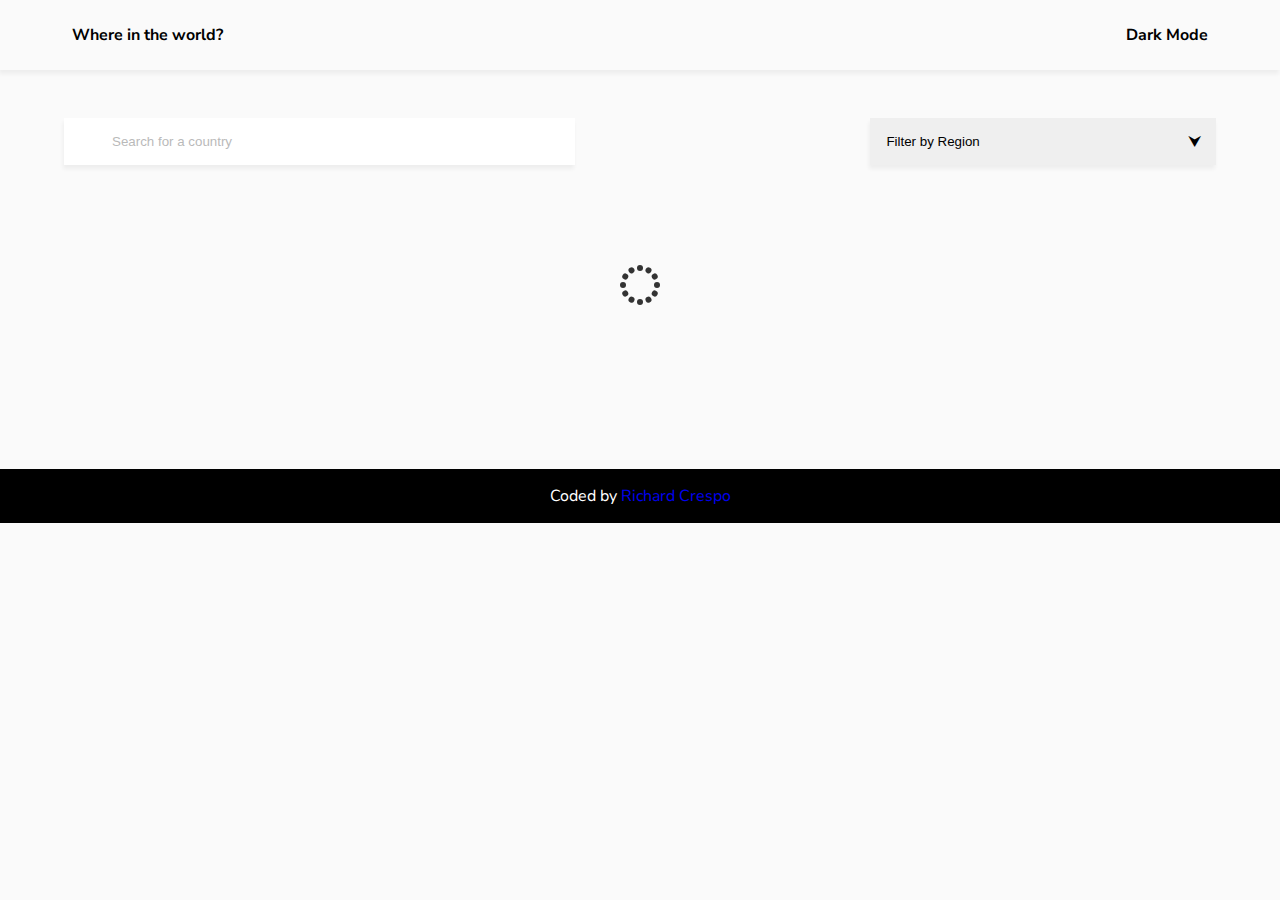
<file: index.html>
<!DOCTYPE html>
<html lang="en" data-dark>
<head>
  <meta charset="UTF-8">
  <meta name="viewport" content="width=device-width, initial-scale=1.0">
  <title>REST Countries API</title>
  <link rel="preconnect" href="https://fonts.gstatic.com">
  <link href="https://fonts.googleapis.com/css2?family=Nunito+Sans:wght@300;600;700&display=swap" rel="stylesheet">
  <link rel="stylesheet" href="https://use.fontawesome.com/releases/v5.15.2/css/all.css" integrity="sha384-vSIIfh2YWi9wW0r9iZe7RJPrKwp6bG+s9QZMoITbCckVJqGCCRhc+ccxNcdpHuYu" crossorigin="anonymous">
  <link rel='stylesheet' href='css/amc.css'>
  <link rel='stylesheet' href='css/style.css'>
</head>
<body data-dark>
  <header class="flex py-1-5 px-0-5 px-lg-4-5">
    <h4>Where in the world?</h4>
    <div data-dark class="dark-mode">
      <button class="dark-mode-btn">
        <i data-dark class="far fa-moon"></i>
      </button>
      <strong>Dark Mode</strong>
    </div> <!-- DARK MODE -->
  </header> <!-- HEADER -->
  <div class="search-section w-90 mx-auto my-lg-3">
    <form class="my-1 flex column row-lg">
      <i class="fas fa-search opacity-5"></i>
      <input data-dark-card class="py-1 pl-3" type="text" name="country" id="country" required autocomplete="off" placeholder="Search for a country">
      <div class="flecha-select w-60 my-2 my-lg-0">
        <select data-dark-card name="countries" class="w-100 p-1 select-countries" id="countries">
          <option value="default" selected disabled>Filter by Region</option>
          <option value="africa">África</option>
          <option value="americas">América</option>
          <option value="asia">Asia</option>
          <option value="europe">Europe</option>
          <option value="Oceania">Oceanía</option>
        </select> <!-- SELECT -->
      </div> <!-- GROUP SELECT -->
    </form> <!-- SEARCH FORM -->
  </div> <!-- SEARCH SECTION -->
  <div class="loader text-center"></div>
  <main id="main-content" class="w-70 mx-auto">
  </main> <!-- MAIN CONTENT -->
  <div id="paginacion" class="container mx-auto text-center flex"></div>
  <footer class="py-1 bg-black-1 text-white-1 text-center mt-2">
    <p>Coded by <a href="https://github.com/rcrespoc/" target="_blank" rel="noopener">Richard Crespo</a></p>
  </footer>
  <script src="js/script.js" type="module"></script>
</body>
</html>
</file>
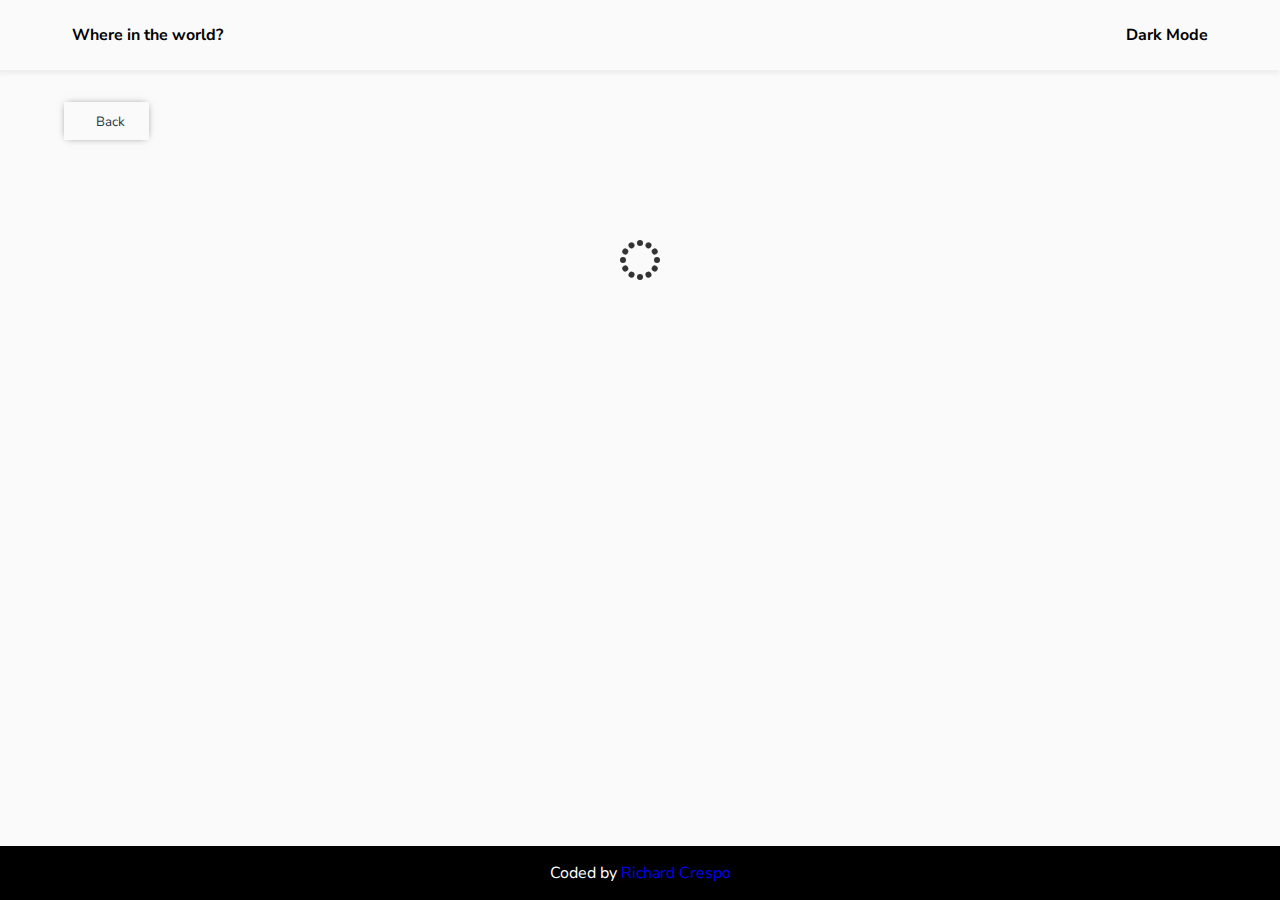
<file: detallePais.html>
<!DOCTYPE html>
<html lang="en">
<head>
  <meta charset="UTF-8">
  <meta name="viewport" content="width=device-width, initial-scale=1.0">
  <title>Detalle país</title>
  <link rel="preconnect" href="https://fonts.gstatic.com">
  <link href="https://fonts.googleapis.com/css2?family=Nunito+Sans:wght@300;600;700&display=swap" rel="stylesheet">
  <link rel="stylesheet" href="https://use.fontawesome.com/releases/v5.15.2/css/all.css" integrity="sha384-vSIIfh2YWi9wW0r9iZe7RJPrKwp6bG+s9QZMoITbCckVJqGCCRhc+ccxNcdpHuYu" crossorigin="anonymous">
  <link rel='stylesheet' href='css/amc.css'>
  <link rel='stylesheet' href='css/style.css'>
  <link rel='stylesheet' href='css/styleDetail.css'>
</head>
<body class="flex-lg column" data-dark>
  <header class="flex py-1-5 px-0-5 px-lg-4-5">
    <h4>Where in the world?</h4>
    <div class="dark-mode">
      <button data-dark class="dark-mode-btn">
        <i class="far fa-moon"></i>
      </button>
      <strong>Dark Mode</strong>
    </div> <!-- DARK MODE -->
  </header> <!-- HEADER -->
  <div class="w-90 mx-auto mt-2">
    <a data-dark class="btn-back py-0-5 px-1-5" href="index.html">
      <i data-dark class="fas fa-arrow-left mr-0-5"></i>
      <small data-dark>Back</small>
    </a>
  </div>
  <div class="loader" data-dark></div>
  <main class="detail-country my-2 container flex-lg mt-lg-0" data-dark>
  </main>
  <footer class="py-1 bg-black-1 text-white-1 text-center mt-2 mt-lg-0">
    <p>Coded by <a href="https://github.com/rcrespoc/" target="_blank" rel="noopener">Richard Crespo</a></p>
  </footer>
  <script src="js/detallePais.js" type="module"></script>
</body>
</html>
</file>
<file: css/amc.css>
﻿html{box-sizing:border-box;font-size:16px;scroll-behavior:smooth}*,:after :before{box-sizing:inherit}body{margin:0}h1{margin:0;font-size:2rem}h2{margin:0;font-size:1.5rem}h3{margin:0;font-size:1.25rem}h4{margin:0;font-size:1rem}h5{margin:0;font-size:.85rem}h6{margin:0;font-size:.7rem}hr{margin:0}img{width:100%}a{text-decoration:none}a:hover{opacity:.7}p{margin:0}.menu-btn{outline:0;border:0;cursor:pointer;background-color:transparent}.menu a{padding:.5rem;text-align:center}.menu a:hover{color:#fff}.menu{position:fixed;left:0;top:3.5rem;width:100%;z-index:999;background-color:#fff;display:flex;opacity:0;flex-direction:column;transition:opacity .5s ease-in-out;pointer-events:none}.menu.is-active{opacity:1;pointer-events:auto}@media screen and (min-width:64rem){.menu-btn{display:none}.menu{width:auto;opacity:1;position:static;flex-direction:row;pointer-events:auto}.menu a{margin-right:1rem}.menu a:last-child{margin-right:0}.menu a:not(:last-child):hover{background-color:transparent;color:inherit}}.none{display:none}.container{max-width:80%;margin-left:auto;margin-right:auto}.bg-white-1{background-color:#fff}.bg-white-95{background-color:rgba(255,255,255,.95)}.bg-white-90{background-color:rgba(255,255,255,.9)}.bg-white-85{background-color:rgba(255,255,255,.85)}.bg-white-80{background-color:rgba(255,255,255,.8)}.bg-white-75{background-color:rgba(255,255,255,.75)}.bg-white-70{background-color:rgba(255,255,255,.7)}.bg-white-65{background-color:rgba(255,255,255,.65)}.bg-white-60{background-color:rgba(255,255,255,.6)}.bg-white-55{background-color:rgba(255,255,255,.55)}.bg-white-50{background-color:rgba(255,255,255,.5)}.bg-white-45{background-color:rgba(255,255,255,.45)}.bg-white-40{background-color:rgba(255,255,255,.4)}.bg-white-35{background-color:rgba(255,255,255,.35)}.bg-white-30{background-color:rgba(255,255,255,.3)}.bg-white-25{background-color:rgba(255,255,255,.25)}.bg-white-20{background-color:rgba(255,255,255,.2)}.bg-white-15{background-color:rgba(255,255,255,.15)}.bg-white-10{background-color:rgba(255,255,255,.1)}.bg-blue-1{background-color:#00f}.bg-blue-95{background-color:rgba(0,0,255,.95)}.bg-blue-90{background-color:rgba(0,0,255,.9)}.bg-blue-85{background-color:rgba(0,0,255,.85)}.bg-blue-80{background-color:rgba(0,0,255,.8)}.bg-blue-75{background-color:rgba(0,0,255,.75)}.bg-blue-70{background-color:rgba(0,0,255,.7)}.bg-blue-65{background-color:rgba(0,0,255,.65)}.bg-blue-60{background-color:rgba(0,0,255,.6)}.bg-blue-55{background-color:rgba(0,0,255,.55)}.bg-blue-50{background-color:rgba(0,0,255,.5)}.bg-blue-45{background-color:rgba(0,0,255,.45)}.bg-blue-40{background-color:rgba(0,0,255,.4)}.bg-blue-35{background-color:rgba(0,0,255,.35)}.bg-blue-30{background-color:rgba(0,0,255,.3)}.bg-blue-25{background-color:rgba(0,0,255,.25)}.bg-blue-20{background-color:rgba(0,0,255,.2)}.bg-blue-15{background-color:rgba(0,0,255,.15)}.bg-blue-10{background-color:rgba(0,0,255,.1)}.bg-red-1{background-color:red}.bg-red-95{background-color:rgba(255,0,0,.95)}.bg-red-90{background-color:rgba(255,0,0,.9)}.bg-red-85{background-color:rgba(255,0,0,.85)}.bg-red-80{background-color:rgba(255,0,0,.8)}.bg-red-75{background-color:rgba(255,0,0,.75)}.bg-red-70{background-color:rgba(255,0,0,.7)}.bg-red-65{background-color:rgba(255,0,0,.65)}.bg-red-60{background-color:rgba(255,0,0,.6)}.bg-red-55{background-color:rgba(255,0,0,.55)}.bg-red-50{background-color:rgba(255,0,0,.5)}.bg-red-45{background-color:rgba(255,0,0,.45)}.bg-red-40{background-color:rgba(255,0,0,.4)}.bg-red-35{background-color:rgba(255,0,0,.35)}.bg-red-30{background-color:rgba(255,0,0,.3)}.bg-red-25{background-color:rgba(255,0,0,.25)}.bg-red-20{background-color:rgba(255,0,0,.2)}.bg-red-15{background-color:rgba(255,0,0,.15)}.bg-red-10{background-color:rgba(255,0,0,.1)}.bg-green-1{background-color:#0f0}.bg-green-95{background-color:rgba(0,255,0,.95)}.bg-green-90{background-color:rgba(0,255,0,.9)}.bg-green-85{background-color:rgba(0,255,0,.85)}.bg-green-80{background-color:rgba(0,255,0,.8)}.bg-green-75{background-color:rgba(0,255,0,.75)}.bg-green-70{background-color:rgba(0,255,0,.7)}.bg-green-65{background-color:rgba(0,255,0,.65)}.bg-green-60{background-color:rgba(0,255,0,.6)}.bg-green-55{background-color:rgba(0,255,0,.55)}.bg-green-50{background-color:rgba(0,255,0,.5)}.bg-green-45{background-color:rgba(0,255,0,.45)}.bg-green-40{background-color:rgba(0,255,0,.4)}.bg-green-35{background-color:rgba(0,255,0,.35)}.bg-green-30{background-color:rgba(0,255,0,.3)}.bg-green-25{background-color:rgba(0,255,0,.25)}.bg-green-20{background-color:rgba(0,255,0,.2)}.bg-green-15{background-color:rgba(0,255,0,.15)}.bg-green-10{background-color:rgba(0,255,0,.1)}.bg-black-1{background-color:#000}.bg-black-95{background-color:rgba(0,0,0,.95)}.bg-black-90{background-color:rgba(0,0,0,.9)}.bg-black-85{background-color:rgba(0,0,0,.85)}.bg-black-80{background-color:rgba(0,0,0,.8)}.bg-black-75{background-color:rgba(0,0,0,.75)}.bg-black-70{background-color:rgba(0,0,0,.7)}.bg-black-65{background-color:rgba(0,0,0,.65)}.bg-black-60{background-color:rgba(0,0,0,.6)}.bg-black-55{background-color:rgba(0,0,0,.55)}.bg-black-50{background-color:rgba(0,0,0,.5)}.bg-black-45{background-color:rgba(0,0,0,.45)}.bg-black-40{background-color:rgba(0,0,0,.4)}.bg-black-35{background-color:rgba(0,0,0,.35)}.bg-black-30{background-color:rgba(0,0,0,.3)}.bg-black-25{background-color:rgba(0,0,0,.25)}.bg-black-20{background-color:rgba(0,0,0,.2)}.bg-black-15{background-color:rgba(0,0,0,.15)}.bg-black-10{background-color:rgba(0,0,0,.1)}.bg-yw-1{background-color:#ff0}.bg-yw-95{background-color:rgba(255,255,0,.95)}.bg-yw-90{background-color:rgba(255,255,0,.9)}.bg-yw-85{background-color:rgba(255,255,0,.85)}.bg-yw-80{background-color:rgba(255,255,0,.8)}.bg-yw-75{background-color:rgba(255,255,0,.75)}.bg-yw-70{background-color:rgba(255,255,0,.7)}.bg-yw-65{background-color:rgba(255,255,0,.65)}.bg-yw-60{background-color:rgba(255,255,0,.6)}.bg-yw-55{background-color:rgba(255,255,0,.55)}.bg-yw-50{background-color:rgba(255,255,0,.5)}.bg-yw-45{background-color:rgba(255,255,0,.45)}.bg-yw-40{background-color:rgba(255,255,0,.4)}.bg-yw-35{background-color:rgba(255,255,0,.35)}.bg-yw-30{background-color:rgba(255,255,0,.3)}.bg-yw-25{background-color:rgba(255,255,0,.25)}.bg-yw-20{background-color:rgba(255,255,0,.2)}.bg-yw-15{background-color:rgba(255,255,0,.15)}.bg-yw-10{background-color:rgba(255,255,0,.1)}.bg-purple-1{background-color:#f0f}.bg-purple-95{background-color:rgba(255,0,255,.95)}.bg-purple-90{background-color:rgba(255,0,255,.9)}.bg-purple-85{background-color:rgba(255,0,255,.85)}.bg-purple-80{background-color:rgba(255,0,255,.8)}.bg-purple-75{background-color:rgba(255,0,255,.75)}.bg-purple-70{background-color:rgba(255,0,255,.7)}.bg-purple-65{background-color:rgba(255,0,255,.65)}.bg-purple-60{background-color:rgba(255,0,255,.6)}.bg-purple-55{background-color:rgba(255,0,255,.55)}.bg-purple-50{background-color:rgba(255,0,255,.5)}.bg-purple-45{background-color:rgba(255,0,255,.45)}.bg-purple-40{background-color:rgba(255,0,255,.4)}.bg-purple-35{background-color:rgba(255,0,255,.35)}.bg-purple-30{background-color:rgba(255,0,255,.3)}.bg-purple-25{background-color:rgba(255,0,255,.25)}.bg-purple-20{background-color:rgba(255,0,255,.2)}.bg-purple-15{background-color:rgba(255,0,255,.15)}.bg-purple-10{background-color:rgba(255,0,255,.1)}.bg-skyblue-1{background-color:#007dff}.bg-skyblue-95{background-color:rgba(0,125,255,.95)}.bg-skyblue-90{background-color:rgba(0,125,255,.9)}.bg-skyblue-85{background-color:rgba(0,125,255,.85)}.bg-skyblue-80{background-color:rgba(0,125,255,.8)}.bg-skyblue-75{background-color:rgba(0,125,255,.75)}.bg-skyblue-70{background-color:rgba(0,125,255,.7)}.bg-skyblue-65{background-color:rgba(0,125,255,.65)}.bg-skyblue-60{background-color:rgba(0,125,255,.6)}.bg-skyblue-55{background-color:rgba(0,125,255,.55)}.bg-skyblue-50{background-color:rgba(0,125,255,.5)}.bg-skyblue-45{background-color:rgba(0,125,255,.45)}.bg-skyblue-40{background-color:rgba(0,125,255,.4)}.bg-skyblue-35{background-color:rgba(0,125,255,.35)}.bg-skyblue-30{background-color:rgba(0,125,255,.3)}.bg-skyblue-25{background-color:rgba(0,125,255,.25)}.bg-skyblue-20{background-color:rgba(0,125,255,.2)}.bg-skyblue-15{background-color:rgba(0,125,255,.15)}.bg-skyblue-10{background-color:rgba(0,125,255,.1)}.flex{display:flex}.row{flex-direction:row}.row-r{flex-direction:row-reverse}.column{flex-direction:column}.column-r{flex-direction:column-reverse}@media screen and (min-width:36rem){.flex-sm{display:flex}.row-sm{flex-direction:row}.row-r-sm{flex-direction:row-reverse}.column-sm{flex-direction:column}.column-r-sm{flex-direction:column-reverse}}@media screen and (min-width:48rem){.flex-md{display:flex}.row-md{flex-direction:row}.row-r-md{flex-direction:row-reverse}.column-md{flex-direction:column}.column-r-md{flex-direction:column-reverse}}@media screen and (min-width:64rem){.flex-lg{display:flex}.row-lg{flex-direction:row}.row-r-lg{flex-direction:row-reverse}.column-lg{flex-direction:column}.column-r-lg{flex-direction:column-reverse}}@media screen and (min-width:80rem){.flex-xl{display:flex}.row-xl{flex-direction:row}.row-r-xl{flex-direction:row-reverse}.column-xl{flex-direction:column}.column-r-xl{flex-direction:column-reverse}}.fs-1{font-size:1rem}.fs-2{font-size:2rem}.fs-3{font-size:3rem}.fs-4{font-size:4rem}.fs-5{font-size:5rem}.fs-6{font-size:6rem}.fs-7{font-size:7rem}.fs-8{font-size:8rem}.fs-9{font-size:9rem}.fs-10{font-size:10rem}.fw-bold{font-weight:700}.fw-bolder{font-weight:bolder}.fw-normal{font-weight:400}.fw-light{font-weight:lighter}.fw-italic{font-style:italic}.lh-0-5{line-height:.5rem}.lh-1{line-height:1rem}.lh-1-5{line-height:1.5rem}.lh-2{line-height:2rem}.lh-2-5{line-height:2.5rem}.lh-3{line-height:3rem}.lh-3-5{line-height:3.5rem}.lh-4{line-height:4rem}.lh-4-5{line-height:4.5rem}.lh-5{line-height:5rem}.lh-5-5{line-height:5.5rem}.lh-6{line-height:6rem}.lh-6-5{line-height:6.5rem}.mx-auto{margin-left:auto;margin-right:auto}.m-0{margin:0}.m-0-5{margin:.5rem}.m-1{margin:1rem}.m-1-5{margin:1.5rem}.m-2{margin:2rem}.m-2-5{margin:2.5rem}.m-3{margin:3rem}.m-3-5{margin:3.5rem}.m-4{margin:4rem}.m-4-5{margin:4.5rem}.m-5{margin:5rem}.m-5-5{margin:5.5rem}.m-6{margin:6rem}.m-6-5{margin:6.5rem}.m-7{margin:7rem}.m-7-5{margin:7.5rem}.m-8{margin:8rem}.m-8-5{margin:8.5rem}.m-9{margin:9rem}.m-9-5{margin:9.5rem}.m-10{margin:10rem}.mb-0{margin-bottom:0}.mb-0-5{margin-bottom:.5rem}.mb-1{margin-bottom:1rem}.mb-1-5{margin-bottom:1.5rem}.mb-2{margin-bottom:2rem}.mb-2-5{margin-bottom:2.5rem}.mb-3{margin-bottom:3rem}.mb-3-5{margin-bottom:3.5rem}.mb-4{margin-bottom:4rem}.mb-4-5{margin-bottom:4.5rem}.mb-5{margin-bottom:5rem}.mb-5-5{margin-bottom:5.5rem}.mb-6{margin-bottom:6rem}.mb-6-5{margin-bottom:6.5rem}.mb-7{margin-bottom:7rem}.mb-7-5{margin-bottom:7.5rem}.mb-8{margin-bottom:8rem}.mb-8-5{margin-bottom:8.5rem}.mb-9{margin-bottom:9rem}.mb-9-5{margin-bottom:9.5rem}.mb-10{margin-bottom:10rem}.ml-0{margin-left:0}.ml-0-5{margin-left:.5rem}.ml-1{margin-left:1rem}.ml-1-5{margin-left:1.5rem}.ml-2{margin-left:2rem}.ml-2-5{margin-left:2.5rem}.ml-3{margin-left:3rem}.ml-3-5{margin-left:3.5rem}.ml-4{margin-left:4rem}.ml-4-5{margin-left:4.5rem}.ml-5{margin-left:5rem}.ml-5-5{margin-left:5.5rem}.ml-6{margin-left:6rem}.ml-6-5{margin-left:6.5rem}.ml-7{margin-left:7rem}.ml-7-5{margin-left:7.5rem}.ml-8{margin-left:8rem}.ml-8-5{margin-left:8.5rem}.ml-9{margin-left:9rem}.ml-9-5{margin-left:9.5rem}.ml-10{margin-left:10rem}.mr-0{margin-right:0}.mr-0-5{margin-right:.5rem}.mr-1{margin-right:1rem}.mr-1-5{margin-right:1.5rem}.mr-2{margin-right:2rem}.mr-2-5{margin-right:2.5rem}.mr-3{margin-right:3rem}.mr-3-5{margin-right:3.5rem}.mr-4{margin-right:4rem}.mr-4-5{margin-right:4.5rem}.mr-5{margin-right:5rem}.mr-5-5{margin-right:5.5rem}.mr-6{margin-right:6rem}.mr-6-5{margin-right:6.5rem}.mr-7{margin-right:7rem}.mr-7-5{margin-right:7.5rem}.mr-8{margin-right:8rem}.mr-8-5{margin-right:8.5rem}.mr-9{margin-right:9rem}.mr-9-5{margin-right:9.5rem}.mr-10{margin-right:10rem}.mt-0{margin-top:0}.mt-0-5{margin-top:.5rem}.mt-1{margin-top:1rem}.mt-1-5{margin-top:1.5rem}.mt-2{margin-top:2rem}.mt-2-5{margin-top:2.5rem}.mt-3{margin-top:3rem}.mt-3-5{margin-top:3.5rem}.mt-4{margin-top:4rem}.mt-4-5{margin-top:4.5rem}.mt-5{margin-top:5rem}.mt-5-5{margin-top:5.5rem}.mt-6{margin-top:6rem}.mt-6-5{margin-top:6.5rem}.mt-7{margin-top:7rem}.mt-7-5{margin-top:7.5rem}.mt-8{margin-top:8rem}.mt-8-5{margin-top:8.5rem}.mt-9{margin-top:9rem}.mt-9-5{margin-top:9.5rem}.mt-10{margin-top:10rem}.my-0{margin-top:0;margin-bottom:0}.my-0-5{margin-top:.5rem;margin-bottom:.5rem}.my-1{margin-top:1rem;margin-bottom:1rem}.my-1-5{margin-top:1.5rem;margin-bottom:1.5rem}.my-2{margin-top:2rem;margin-bottom:2rem}.my-2-5{margin-top:2.5rem;margin-bottom:2.5rem}.my-3{margin-top:3rem;margin-bottom:3rem}.my-3-5{margin-top:3.5rem;margin-bottom:3.5rem}.my-4{margin-top:4rem;margin-bottom:4rem}.my-4-5{margin-top:4.5rem;margin-bottom:4.5rem}.my-5{margin-top:5rem;margin-bottom:5rem}.my-5-5{margin-top:5.5rem;margin-bottom:5.5rem}.my-6{margin-top:6rem;margin-bottom:6rem}.my-6-5{margin-top:6.5rem;margin-bottom:6.5rem}.my-7{margin-top:7rem;margin-bottom:7rem}.my-7-5{margin-top:7.5rem;margin-bottom:7.5rem}.my-8{margin-top:8rem;margin-bottom:8rem}.my-8-5{margin-top:8.5rem;margin-bottom:8.5rem}.my-9{margin-top:9rem;margin-bottom:9rem}.my-9-5{margin-top:9.5rem;margin-bottom:9.5rem}.my-10{margin-top:10rem;margin-bottom:10rem}.mx-0{margin-left:0;margin-right:0}.mx-0-5{margin-left:.5rem;margin-right:.5rem}.mx-1{margin-left:1rem;margin-right:1rem}.mx-1-5{margin-left:1.5rem;margin-right:1.5rem}.mx-2{margin-left:2rem;margin-right:2rem}.mx-2-5{margin-left:2.5rem;margin-right:2.5rem}.mx-3{margin-left:3rem;margin-right:3rem}.mx-3-5{margin-left:3.5rem;margin-right:3.5rem}.mx-4{margin-left:4rem;margin-right:4rem}.mx-4-5{margin-left:4.5rem;margin-right:4.5rem}.mx-5{margin-left:5rem;margin-right:5rem}.mx-5-5{margin-left:5.5rem;margin-right:5.5rem}.mx-6{margin-left:6rem;margin-right:6rem}.mx-6-5{margin-left:6.5rem;margin-right:6.5rem}.mx-7{margin-left:7rem;margin-right:7rem}.mx-7-5{margin-left:7.5rem;margin-right:7.5rem}.mx-8{margin-left:8rem;margin-right:8rem}.mx-8-5{margin-left:8.5rem;margin-right:8.5rem}.mx-9{margin-left:9rem;margin-right:9rem}.mx-9-5{margin-left:9.5rem;margin-right:9.5rem}.mx-10{margin-left:10rem;margin-right:10rem}@media screen and (min-width:36rem){.mx-sm-auto{margin-left:auto;margin-right:auto}.m-sm-0{margin:0}.m-sm-0-5{margin:.5rem}.m-sm-1{margin:1rem}.m-sm-1-5{margin:1.5rem}.m-sm-2{margin:2rem}.m-sm-2-5{margin:2.5rem}.m-sm-3{margin:3rem}.m-sm-3-5{margin:3.5rem}.m-sm-4{margin:4rem}.m-sm-4-5{margin:4.5rem}.m-sm-5{margin:5rem}.m-sm-5-5{margin:5.5rem}.m-sm-6{margin:6rem}.m-sm-6-5{margin:6.5rem}.m-sm-7{margin:7rem}.m-sm-7-5{margin:7.5rem}.m-sm-8{margin:8rem}.m-sm-8-5{margin:8.5rem}.m-sm-9{margin:9rem}.m-sm-9-5{margin:9.5rem}.m-sm-10{margin:10rem}.mb-sm-0{margin-bottom:0}.mb-sm-0-5{margin-bottom:.5rem}.mb-sm-1{margin-bottom:1rem}.mb-sm-1-5{margin-bottom:1.5rem}.mb-sm-2{margin-bottom:2rem}.mb-sm-2-5{margin-bottom:2.5rem}.mb-sm-3{margin-bottom:3rem}.mb-sm-3-5{margin-bottom:3.5rem}.mb-sm-4{margin-bottom:4rem}.mb-sm-4-5{margin-bottom:4.5rem}.mb-sm-5{margin-bottom:5rem}.mb-sm-5-5{margin-bottom:5.5rem}.mb-sm-6{margin-bottom:6rem}.mb-sm-6-5{margin-bottom:6.5rem}.mb-sm-7{margin-bottom:7rem}.mb-sm-7-5{margin-bottom:7.5rem}.mb-sm-8{margin-bottom:8rem}.mb-sm-8-5{margin-bottom:8.5rem}.mb-sm-9{margin-bottom:9rem}.mb-sm-9-5{margin-bottom:9.5rem}.mb-sm-10{margin-bottom:10rem}.ml-sm-0{margin-left:0}.ml-sm-0-5{margin-left:.5rem}.ml-sm-1{margin-left:1rem}.ml-sm-1-5{margin-left:1.5rem}.ml-sm-2{margin-left:2rem}.ml-sm-2-5{margin-left:2.5rem}.ml-sm-3{margin-left:3rem}.ml-sm-3-5{margin-left:3.5rem}.ml-sm-4{margin-left:4rem}.ml-sm-4-5{margin-left:4.5rem}.ml-sm-5{margin-left:5rem}.ml-sm-5-5{margin-left:5.5rem}.ml-sm-6{margin-left:6rem}.ml-sm-6-5{margin-left:6.5rem}.ml-sm-7{margin-left:7rem}.ml-sm-7-5{margin-left:7.5rem}.ml-sm-8{margin-left:8rem}.ml-sm-8-5{margin-left:8.5rem}.ml-sm-9{margin-left:9rem}.ml-sm-9-5{margin-left:9.5rem}.ml-sm-10{margin-left:10rem}.mr-sm-0{margin-right:0}.mr-sm-0-5{margin-right:.5rem}.mr-sm-1{margin-right:1rem}.mr-sm-1-5{margin-right:1.5rem}.mr-sm-2{margin-right:2rem}.mr-sm-2-5{margin-right:2.5rem}.mr-sm-3{margin-right:3rem}.mr-sm-3-5{margin-right:3.5rem}.mr-sm-4{margin-right:4rem}.mr-sm-4-5{margin-right:4.5rem}.mr-sm-5{margin-right:5rem}.mr-sm-5-5{margin-right:5.5rem}.mr-sm-6{margin-right:6rem}.mr-sm-6-5{margin-right:6.5rem}.mr-sm-7{margin-right:7rem}.mr-sm-7-5{margin-right:7.5rem}.mr-sm-8{margin-right:8rem}.mr-sm-8-5{margin-right:8.5rem}.mr-sm-9{margin-right:9rem}.mr-sm-9-5{margin-right:9.5rem}.mr-sm-10{margin-right:10rem}.mt-sm-0{margin-top:0}.mt-sm-0-5{margin-top:.5rem}.mt-sm-1{margin-top:1rem}.mt-sm-1-5{margin-top:1.5rem}.mt-sm-2{margin-top:2rem}.mt-sm-2-5{margin-top:2.5rem}.mt-sm-3{margin-top:3rem}.mt-sm-3-5{margin-top:3.5rem}.mt-sm-4{margin-top:4rem}.mt-sm-4-5{margin-top:4.5rem}.mt-sm-5{margin-top:5rem}.mt-sm-5-5{margin-top:5.5rem}.mt-sm-6{margin-top:6rem}.mt-sm-6-5{margin-top:6.5rem}.mt-sm-7{margin-top:7rem}.mt-sm-7-5{margin-top:7.5rem}.mt-sm-8{margin-top:8rem}.mt-sm-8-5{margin-top:8.5rem}.mt-sm-9{margin-top:9rem}.mt-sm-9-5{margin-top:9.5rem}.mt-sm-10{margin-top:10rem}.my-sm-0{margin-top:0;margin-bottom:0}.my-sm-0-5{margin-top:.5rem;margin-bottom:.5rem}.my-sm-1{margin-top:1rem;margin-bottom:1rem}.my-sm-1-5{margin-top:1.5rem;margin-bottom:1.5rem}.my-sm-2{margin-top:2rem;margin-bottom:2rem}.my-sm-2-5{margin-top:2.5rem;margin-bottom:2.5rem}.my-sm-3{margin-top:3rem;margin-bottom:3rem}.my-sm-3-5{margin-top:3.5rem;margin-bottom:3.5rem}.my-sm-4{margin-top:4rem;margin-bottom:4rem}.my-sm-4-5{margin-top:4.5rem;margin-bottom:4.5rem}.my-sm-5{margin-top:5rem;margin-bottom:5rem}.my-sm-5-5{margin-top:5.5rem;margin-bottom:5.5rem}.my-sm-6{margin-top:6rem;margin-bottom:6rem}.my-sm-6-5{margin-top:6.5rem;margin-bottom:6.5rem}.my-sm-7{margin-top:7rem;margin-bottom:7rem}.my-sm-7-5{margin-top:7.5rem;margin-bottom:7.5rem}.my-sm-8{margin-top:8rem;margin-bottom:8rem}.my-sm-8-5{margin-top:8.5rem;margin-bottom:8.5rem}.my-sm-9{margin-top:9rem;margin-bottom:9rem}.my-sm-9-5{margin-top:9.5rem;margin-bottom:9.5rem}.my-sm-10{margin-top:10rem;margin-bottom:10rem}.mx-sm-0{margin-left:0;margin-right:0}.mx-sm-0-5{margin-left:.5rem;margin-right:.5rem}.mx-sm-1{margin-left:1rem;margin-right:1rem}.mx-sm-1-5{margin-left:1.5rem;margin-right:1.5rem}.mx-sm-2{margin-left:2rem;margin-right:2rem}.mx-sm-2-5{margin-left:2.5rem;margin-right:2.5rem}.mx-sm-3{margin-left:3rem;margin-right:3rem}.mx-sm-3-5{margin-left:3.5rem;margin-right:3.5rem}.mx-sm-4{margin-left:4rem;margin-right:4rem}.mx-sm-4-5{margin-left:4.5rem;margin-right:4.5rem}.mx-sm-5{margin-left:5rem;margin-right:5rem}.mx-sm-5-5{margin-left:5.5rem;margin-right:5.5rem}.mx-sm-6{margin-left:6rem;margin-right:6rem}.mx-sm-6-5{margin-left:6.5rem;margin-right:6.5rem}.mx-sm-7{margin-left:7rem;margin-right:7rem}.mx-sm-7-5{margin-left:7.5rem;margin-right:7.5rem}.mx-sm-8{margin-left:8rem;margin-right:8rem}.mx-sm-8-5{margin-left:8.5rem;margin-right:8.5rem}.mx-sm-9{margin-left:9rem;margin-right:9rem}.mx-sm-9-5{margin-left:9.5rem;margin-right:9.5rem}.mx-sm-10{margin-left:10rem;margin-right:10rem}}@media screen and (min-width:48rem){.mx-md-auto{margin-left:auto;margin-right:auto}.m-md-0{margin:0}.m-md-0-5{margin:.5rem}.m-md-1{margin:1rem}.m-md-1-5{margin:1.5rem}.m-md-2{margin:2rem}.m-md-2-5{margin:2.5rem}.m-md-3{margin:3rem}.m-md-3-5{margin:3.5rem}.m-md-4{margin:4rem}.m-md-4-5{margin:4.5rem}.m-md-5{margin:5rem}.m-md-5-5{margin:5.5rem}.m-md-6{margin:6rem}.m-md-6-5{margin:6.5rem}.m-md-7{margin:7rem}.m-md-7-5{margin:7.5rem}.m-md-8{margin:8rem}.m-md-8-5{margin:8.5rem}.m-md-9{margin:9rem}.m-md-9-5{margin:9.5rem}.m-md-10{margin:10rem}.mb-md-0{margin-bottom:0}.mb-md-0-5{margin-bottom:.5rem}.mb-md-1{margin-bottom:1rem}.mb-md-1-5{margin-bottom:1.5rem}.mb-md-2{margin-bottom:2rem}.mb-md-2-5{margin-bottom:2.5rem}.mb-md-3{margin-bottom:3rem}.mb-md-3-5{margin-bottom:3.5rem}.mb-md-4{margin-bottom:4rem}.mb-md-4-5{margin-bottom:4.5rem}.mb-md-5{margin-bottom:5rem}.mb-md-5-5{margin-bottom:5.5rem}.mb-md-6{margin-bottom:6rem}.mb-md-6-5{margin-bottom:6.5rem}.mb-md-7{margin-bottom:7rem}.mb-md-7-5{margin-bottom:7.5rem}.mb-md-8{margin-bottom:8rem}.mb-md-8-5{margin-bottom:8.5rem}.mb-md-9{margin-bottom:9rem}.mb-md-9-5{margin-bottom:9.5rem}.mb-md-10{margin-bottom:10rem}.ml-md-0{margin-left:0}.ml-md-0-5{margin-left:.5rem}.ml-md-1{margin-left:1rem}.ml-md-1-5{margin-left:1.5rem}.ml-md-2{margin-left:2rem}.ml-md-2-5{margin-left:2.5rem}.ml-md-3{margin-left:3rem}.ml-md-3-5{margin-left:3.5rem}.ml-md-4{margin-left:4rem}.ml-md-4-5{margin-left:4.5rem}.ml-md-5{margin-left:5rem}.ml-md-5-5{margin-left:5.5rem}.ml-md-6{margin-left:6rem}.ml-md-6-5{margin-left:6.5rem}.ml-md-7{margin-left:7rem}.ml-md-7-5{margin-left:7.5rem}.ml-md-8{margin-left:8rem}.ml-md-8-5{margin-left:8.5rem}.ml-md-9{margin-left:9rem}.ml-md-9-5{margin-left:9.5rem}.ml-md-10{margin-left:10rem}.mr-md-0{margin-right:0}.mr-md-0-5{margin-right:.5rem}.mr-md-1{margin-right:1rem}.mr-md-1-5{margin-right:1.5rem}.mr-md-2{margin-right:2rem}.mr-md-2-5{margin-right:2.5rem}.mr-md-3{margin-right:3rem}.mr-md-3-5{margin-right:3.5rem}.mr-md-4{margin-right:4rem}.mr-md-4-5{margin-right:4.5rem}.mr-md-5{margin-right:5rem}.mr-md-5-5{margin-right:5.5rem}.mr-md-6{margin-right:6rem}.mr-md-6-5{margin-right:6.5rem}.mr-md-7{margin-right:7rem}.mr-md-7-5{margin-right:7.5rem}.mr-md-8{margin-right:8rem}.mr-md-8-5{margin-right:8.5rem}.mr-md-9{margin-right:9rem}.mr-md-9-5{margin-right:9.5rem}.mr-md-10{margin-right:10rem}.mt-md-0{margin-top:0}.mt-md-0-5{margin-top:.5rem}.mt-md-1{margin-top:1rem}.mt-md-1-5{margin-top:1.5rem}.mt-md-2{margin-top:2rem}.mt-md-2-5{margin-top:2.5rem}.mt-md-3{margin-top:3rem}.mt-md-3-5{margin-top:3.5rem}.mt-md-4{margin-top:4rem}.mt-md-4-5{margin-top:4.5rem}.mt-md-5{margin-top:5rem}.mt-md-5-5{margin-top:5.5rem}.mt-md-6{margin-top:6rem}.mt-md-6-5{margin-top:6.5rem}.mt-md-7{margin-top:7rem}.mt-md-7-5{margin-top:7.5rem}.mt-md-8{margin-top:8rem}.mt-md-8-5{margin-top:8.5rem}.mt-md-9{margin-top:9rem}.mt-md-9-5{margin-top:9.5rem}.mt-md-10{margin-top:10rem}.my-md-0{margin-top:0;margin-bottom:0}.my-md-0-5{margin-top:.5rem;margin-bottom:.5rem}.my-md-1{margin-top:1rem;margin-bottom:1rem}.my-md-1-5{margin-top:1.5rem;margin-bottom:1.5rem}.my-md-2{margin-top:2rem;margin-bottom:2rem}.my-md-2-5{margin-top:2.5rem;margin-bottom:2.5rem}.my-md-3{margin-top:3rem;margin-bottom:3rem}.my-md-3-5{margin-top:3.5rem;margin-bottom:3.5rem}.my-md-4{margin-top:4rem;margin-bottom:4rem}.my-md-4-5{margin-top:4.5rem;margin-bottom:4.5rem}.my-md-5{margin-top:5rem;margin-bottom:5rem}.my-md-5-5{margin-top:5.5rem;margin-bottom:5.5rem}.my-md-6{margin-top:6rem;margin-bottom:6rem}.my-md-6-5{margin-top:6.5rem;margin-bottom:6.5rem}.my-md-7{margin-top:7rem;margin-bottom:7rem}.my-md-7-5{margin-top:7.5rem;margin-bottom:7.5rem}.my-md-8{margin-top:8rem;margin-bottom:8rem}.my-md-8-5{margin-top:8.5rem;margin-bottom:8.5rem}.my-md-9{margin-top:9rem;margin-bottom:9rem}.my-md-9-5{margin-top:9.5rem;margin-bottom:9.5rem}.my-md-10{margin-top:10rem;margin-bottom:10rem}.mx-md-0{margin-left:0;margin-right:0}.mx-md-0-5{margin-left:.5rem;margin-right:.5rem}.mx-md-1{margin-left:1rem;margin-right:1rem}.mx-md-1-5{margin-left:1.5rem;margin-right:1.5rem}.mx-md-2{margin-left:2rem;margin-right:2rem}.mx-md-2-5{margin-left:2.5rem;margin-right:2.5rem}.mx-md-3{margin-left:3rem;margin-right:3rem}.mx-md-3-5{margin-left:3.5rem;margin-right:3.5rem}.mx-md-4{margin-left:4rem;margin-right:4rem}.mx-md-4-5{margin-left:4.5rem;margin-right:4.5rem}.mx-md-5{margin-left:5rem;margin-right:5rem}.mx-md-5-5{margin-left:5.5rem;margin-right:5.5rem}.mx-md-6{margin-left:6rem;margin-right:6rem}.mx-md-6-5{margin-left:6.5rem;margin-right:6.5rem}.mx-md-7{margin-left:7rem;margin-right:7rem}.mx-md-7-5{margin-left:7.5rem;margin-right:7.5rem}.mx-md-8{margin-left:8rem;margin-right:8rem}.mx-md-8-5{margin-left:8.5rem;margin-right:8.5rem}.mx-md-9{margin-left:9rem;margin-right:9rem}.mx-md-9-5{margin-left:9.5rem;margin-right:9.5rem}.mx-md-10{margin-left:10rem;margin-right:10rem}}@media screen and (min-width:64rem){.mx-lg-auto{margin-left:auto;margin-right:auto}.m-lg-0{margin:0}.m-lg-0-5{margin:.5rem}.m-lg-1{margin:1rem}.m-lg-1-5{margin:1.5rem}.m-lg-2{margin:2rem}.m-lg-2-5{margin:2.5rem}.m-lg-3{margin:3rem}.m-lg-3-5{margin:3.5rem}.m-lg-4{margin:4rem}.m-lg-4-5{margin:4.5rem}.m-lg-5{margin:5rem}.m-lg-5-5{margin:5.5rem}.m-lg-6{margin:6rem}.m-lg-6-5{margin:6.5rem}.m-lg-7{margin:7rem}.m-lg-7-5{margin:7.5rem}.m-lg-8{margin:8rem}.m-lg-8-5{margin:8.5rem}.m-lg-9{margin:9rem}.m-lg-9-5{margin:9.5rem}.m-lg-10{margin:10rem}.mb-lg-0{margin-bottom:0}.mb-lg-0-5{margin-bottom:.5rem}.mb-lg-1{margin-bottom:1rem}.mb-lg-1-5{margin-bottom:1.5rem}.mb-lg-2{margin-bottom:2rem}.mb-lg-2-5{margin-bottom:2.5rem}.mb-lg-3{margin-bottom:3rem}.mb-lg-3-5{margin-bottom:3.5rem}.mb-lg-4{margin-bottom:4rem}.mb-lg-4-5{margin-bottom:4.5rem}.mb-lg-5{margin-bottom:5rem}.mb-lg-5-5{margin-bottom:5.5rem}.mb-lg-6{margin-bottom:6rem}.mb-lg-6-5{margin-bottom:6.5rem}.mb-lg-7{margin-bottom:7rem}.mb-lg-7-5{margin-bottom:7.5rem}.mb-lg-8{margin-bottom:8rem}.mb-lg-8-5{margin-bottom:8.5rem}.mb-lg-9{margin-bottom:9rem}.mb-lg-9-5{margin-bottom:9.5rem}.mb-lg-10{margin-bottom:10rem}.ml-lg-0{margin-left:0}.ml-lg-0-5{margin-left:.5rem}.ml-lg-1{margin-left:1rem}.ml-lg-1-5{margin-left:1.5rem}.ml-lg-2{margin-left:2rem}.ml-lg-2-5{margin-left:2.5rem}.ml-lg-3{margin-left:3rem}.ml-lg-3-5{margin-left:3.5rem}.ml-lg-4{margin-left:4rem}.ml-lg-4-5{margin-left:4.5rem}.ml-lg-5{margin-left:5rem}.ml-lg-5-5{margin-left:5.5rem}.ml-lg-6{margin-left:6rem}.ml-lg-6-5{margin-left:6.5rem}.ml-lg-7{margin-left:7rem}.ml-lg-7-5{margin-left:7.5rem}.ml-lg-8{margin-left:8rem}.ml-lg-8-5{margin-left:8.5rem}.ml-lg-9{margin-left:9rem}.ml-lg-9-5{margin-left:9.5rem}.ml-lg-10{margin-left:10rem}.mr-lg-0{margin-right:0}.mr-lg-0-5{margin-right:.5rem}.mr-lg-1{margin-right:1rem}.mr-lg-1-5{margin-right:1.5rem}.mr-lg-2{margin-right:2rem}.mr-lg-2-5{margin-right:2.5rem}.mr-lg-3{margin-right:3rem}.mr-lg-3-5{margin-right:3.5rem}.mr-lg-4{margin-right:4rem}.mr-lg-4-5{margin-right:4.5rem}.mr-lg-5{margin-right:5rem}.mr-lg-5-5{margin-right:5.5rem}.mr-lg-6{margin-right:6rem}.mr-lg-6-5{margin-right:6.5rem}.mr-lg-7{margin-right:7rem}.mr-lg-7-5{margin-right:7.5rem}.mr-lg-8{margin-right:8rem}.mr-lg-8-5{margin-right:8.5rem}.mr-lg-9{margin-right:9rem}.mr-lg-9-5{margin-right:9.5rem}.mr-lg-10{margin-right:10rem}.mt-lg-0{margin-top:0}.mt-lg-0-5{margin-top:.5rem}.mt-lg-1{margin-top:1rem}.mt-lg-1-5{margin-top:1.5rem}.mt-lg-2{margin-top:2rem}.mt-lg-2-5{margin-top:2.5rem}.mt-lg-3{margin-top:3rem}.mt-lg-3-5{margin-top:3.5rem}.mt-lg-4{margin-top:4rem}.mt-lg-4-5{margin-top:4.5rem}.mt-lg-5{margin-top:5rem}.mt-lg-5-5{margin-top:5.5rem}.mt-lg-6{margin-top:6rem}.mt-lg-6-5{margin-top:6.5rem}.mt-lg-7{margin-top:7rem}.mt-lg-7-5{margin-top:7.5rem}.mt-lg-8{margin-top:8rem}.mt-lg-8-5{margin-top:8.5rem}.mt-lg-9{margin-top:9rem}.mt-lg-9-5{margin-top:9.5rem}.mt-lg-10{margin-top:10rem}.my-lg-0{margin-top:0;margin-bottom:0}.my-lg-0-5{margin-top:.5rem;margin-bottom:.5rem}.my-lg-1{margin-top:1rem;margin-bottom:1rem}.my-lg-1-5{margin-top:1.5rem;margin-bottom:1.5rem}.my-lg-2{margin-top:2rem;margin-bottom:2rem}.my-lg-2-5{margin-top:2.5rem;margin-bottom:2.5rem}.my-lg-3{margin-top:3rem;margin-bottom:3rem}.my-lg-3-5{margin-top:3.5rem;margin-bottom:3.5rem}.my-lg-4{margin-top:4rem;margin-bottom:4rem}.my-lg-4-5{margin-top:4.5rem;margin-bottom:4.5rem}.my-lg-5{margin-top:5rem;margin-bottom:5rem}.my-lg-5-5{margin-top:5.5rem;margin-bottom:5.5rem}.my-lg-6{margin-top:6rem;margin-bottom:6rem}.my-lg-6-5{margin-top:6.5rem;margin-bottom:6.5rem}.my-lg-7{margin-top:7rem;margin-bottom:7rem}.my-lg-7-5{margin-top:7.5rem;margin-bottom:7.5rem}.my-lg-8{margin-top:8rem;margin-bottom:8rem}.my-lg-8-5{margin-top:8.5rem;margin-bottom:8.5rem}.my-lg-9{margin-top:9rem;margin-bottom:9rem}.my-lg-9-5{margin-top:9.5rem;margin-bottom:9.5rem}.my-lg-10{margin-top:10rem;margin-bottom:10rem}.mx-lg-0{margin-left:0;margin-right:0}.mx-lg-0-5{margin-left:.5rem;margin-right:.5rem}.mx-lg-1{margin-left:1rem;margin-right:1rem}.mx-lg-1-5{margin-left:1.5rem;margin-right:1.5rem}.mx-lg-2{margin-left:2rem;margin-right:2rem}.mx-lg-2-5{margin-left:2.5rem;margin-right:2.5rem}.mx-lg-3{margin-left:3rem;margin-right:3rem}.mx-lg-3-5{margin-left:3.5rem;margin-right:3.5rem}.mx-lg-4{margin-left:4rem;margin-right:4rem}.mx-lg-4-5{margin-left:4.5rem;margin-right:4.5rem}.mx-lg-5{margin-left:5rem;margin-right:5rem}.mx-lg-5-5{margin-left:5.5rem;margin-right:5.5rem}.mx-lg-6{margin-left:6rem;margin-right:6rem}.mx-lg-6-5{margin-left:6.5rem;margin-right:6.5rem}.mx-lg-7{margin-left:7rem;margin-right:7rem}.mx-lg-7-5{margin-left:7.5rem;margin-right:7.5rem}.mx-lg-8{margin-left:8rem;margin-right:8rem}.mx-lg-8-5{margin-left:8.5rem;margin-right:8.5rem}.mx-lg-9{margin-left:9rem;margin-right:9rem}.mx-lg-9-5{margin-left:9.5rem;margin-right:9.5rem}.mx-lg-10{margin-left:10rem;margin-right:10rem}}@media screen and (min-width:80rem){.mx-xl-auto{margin-left:auto;margin-right:auto}.m-xl-0{margin:0}.m-xl-0-5{margin:.5rem}.m-xl-1{margin:1rem}.m-xl-1-5{margin:1.5rem}.m-xl-2{margin:2rem}.m-xl-2-5{margin:2.5rem}.m-xl-3{margin:3rem}.m-xl-3-5{margin:3.5rem}.m-xl-4{margin:4rem}.m-xl-4-5{margin:4.5rem}.m-xl-5{margin:5rem}.m-xl-5-5{margin:5.5rem}.m-xl-6{margin:6rem}.m-xl-6-5{margin:6.5rem}.m-xl-7{margin:7rem}.m-xl-7-5{margin:7.5rem}.m-xl-8{margin:8rem}.m-xl-8-5{margin:8.5rem}.m-xl-9{margin:9rem}.m-xl-9-5{margin:9.5rem}.m-xl-10{margin:10rem}.mb-xl-0{margin-bottom:0}.mb-xl-0-5{margin-bottom:.5rem}.mb-xl-1{margin-bottom:1rem}.mb-xl-1-5{margin-bottom:1.5rem}.mb-xl-2{margin-bottom:2rem}.mb-xl-2-5{margin-bottom:2.5rem}.mb-xl-3{margin-bottom:3rem}.mb-xl-3-5{margin-bottom:3.5rem}.mb-xl-4{margin-bottom:4rem}.mb-xl-4-5{margin-bottom:4.5rem}.mb-xl-5{margin-bottom:5rem}.mb-xl-5-5{margin-bottom:5.5rem}.mb-xl-6{margin-bottom:6rem}.mb-xl-6-5{margin-bottom:6.5rem}.mb-xl-7{margin-bottom:7rem}.mb-xl-7-5{margin-bottom:7.5rem}.mb-xl-8{margin-bottom:8rem}.mb-xl-8-5{margin-bottom:8.5rem}.mb-xl-9{margin-bottom:9rem}.mb-xl-9-5{margin-bottom:9.5rem}.mb-xl-10{margin-bottom:10rem}.ml-xl-0{margin-left:0}.ml-xl-0-5{margin-left:.5rem}.ml-xl-1{margin-left:1rem}.ml-xl-1-5{margin-left:1.5rem}.ml-xl-2{margin-left:2rem}.ml-xl-2-5{margin-left:2.5rem}.ml-xl-3{margin-left:3rem}.ml-xl-3-5{margin-left:3.5rem}.ml-xl-4{margin-left:4rem}.ml-xl-4-5{margin-left:4.5rem}.ml-xl-5{margin-left:5rem}.ml-xl-5-5{margin-left:5.5rem}.ml-xl-6{margin-left:6rem}.ml-xl-6-5{margin-left:6.5rem}.ml-xl-7{margin-left:7rem}.ml-xl-7-5{margin-left:7.5rem}.ml-xl-8{margin-left:8rem}.ml-xl-8-5{margin-left:8.5rem}.ml-xl-9{margin-left:9rem}.ml-xl-9-5{margin-left:9.5rem}.ml-xl-10{margin-left:10rem}.mr-xl-0{margin-right:0}.mr-xl-0-5{margin-right:.5rem}.mr-xl-1{margin-right:1rem}.mr-xl-1-5{margin-right:1.5rem}.mr-xl-2{margin-right:2rem}.mr-xl-2-5{margin-right:2.5rem}.mr-xl-3{margin-right:3rem}.mr-xl-3-5{margin-right:3.5rem}.mr-xl-4{margin-right:4rem}.mr-xl-4-5{margin-right:4.5rem}.mr-xl-5{margin-right:5rem}.mr-xl-5-5{margin-right:5.5rem}.mr-xl-6{margin-right:6rem}.mr-xl-6-5{margin-right:6.5rem}.mr-xl-7{margin-right:7rem}.mr-xl-7-5{margin-right:7.5rem}.mr-xl-8{margin-right:8rem}.mr-xl-8-5{margin-right:8.5rem}.mr-xl-9{margin-right:9rem}.mr-xl-9-5{margin-right:9.5rem}.mr-xl-10{margin-right:10rem}.mt-xl-0{margin-top:0}.mt-xl-0-5{margin-top:.5rem}.mt-xl-1{margin-top:1rem}.mt-xl-1-5{margin-top:1.5rem}.mt-xl-2{margin-top:2rem}.mt-xl-2-5{margin-top:2.5rem}.mt-xl-3{margin-top:3rem}.mt-xl-3-5{margin-top:3.5rem}.mt-xl-4{margin-top:4rem}.mt-xl-4-5{margin-top:4.5rem}.mt-xl-5{margin-top:5rem}.mt-xl-5-5{margin-top:5.5rem}.mt-xl-6{margin-top:6rem}.mt-xl-6-5{margin-top:6.5rem}.mt-xl-7{margin-top:7rem}.mt-xl-7-5{margin-top:7.5rem}.mt-xl-8{margin-top:8rem}.mt-xl-8-5{margin-top:8.5rem}.mt-xl-9{margin-top:9rem}.mt-xl-9-5{margin-top:9.5rem}.mt-xl-10{margin-top:10rem}.my-xl-0{margin-top:0;margin-bottom:0}.my-xl-0-5{margin-top:.5rem;margin-bottom:.5rem}.my-xl-1{margin-top:1rem;margin-bottom:1rem}.my-xl-1-5{margin-top:1.5rem;margin-bottom:1.5rem}.my-xl-2{margin-top:2rem;margin-bottom:2rem}.my-xl-2-5{margin-top:2.5rem;margin-bottom:2.5rem}.my-xl-3{margin-top:3rem;margin-bottom:3rem}.my-xl-3-5{margin-top:3.5rem;margin-bottom:3.5rem}.my-xl-4{margin-top:4rem;margin-bottom:4rem}.my-xl-4-5{margin-top:4.5rem;margin-bottom:4.5rem}.my-xl-5{margin-top:5rem;margin-bottom:5rem}.my-xl-5-5{margin-top:5.5rem;margin-bottom:5.5rem}.my-xl-6{margin-top:6rem;margin-bottom:6rem}.my-xl-6-5{margin-top:6.5rem;margin-bottom:6.5rem}.my-xl-7{margin-top:7rem;margin-bottom:7rem}.my-xl-7-5{margin-top:7.5rem;margin-bottom:7.5rem}.my-xl-8{margin-top:8rem;margin-bottom:8rem}.my-xl-8-5{margin-top:8.5rem;margin-bottom:8.5rem}.my-xl-9{margin-top:9rem;margin-bottom:9rem}.my-xl-9-5{margin-top:9.5rem;margin-bottom:9.5rem}.my-xl-10{margin-top:10rem;margin-bottom:10rem}.mx-xl-0{margin-left:0;margin-right:0}.mx-xl-0-5{margin-left:.5rem;margin-right:.5rem}.mx-xl-1{margin-left:1rem;margin-right:1rem}.mx-xl-1-5{margin-left:1.5rem;margin-right:1.5rem}.mx-xl-2{margin-left:2rem;margin-right:2rem}.mx-xl-2-5{margin-left:2.5rem;margin-right:2.5rem}.mx-xl-3{margin-left:3rem;margin-right:3rem}.mx-xl-3-5{margin-left:3.5rem;margin-right:3.5rem}.mx-xl-4{margin-left:4rem;margin-right:4rem}.mx-xl-4-5{margin-left:4.5rem;margin-right:4.5rem}.mx-xl-5{margin-left:5rem;margin-right:5rem}.mx-xl-5-5{margin-left:5.5rem;margin-right:5.5rem}.mx-xl-6{margin-left:6rem;margin-right:6rem}.mx-xl-6-5{margin-left:6.5rem;margin-right:6.5rem}.mx-xl-7{margin-left:7rem;margin-right:7rem}.mx-xl-7-5{margin-left:7.5rem;margin-right:7.5rem}.mx-xl-8{margin-left:8rem;margin-right:8rem}.mx-xl-8-5{margin-left:8.5rem;margin-right:8.5rem}.mx-xl-9{margin-left:9rem;margin-right:9rem}.mx-xl-9-5{margin-left:9.5rem;margin-right:9.5rem}.mx-xl-10{margin-left:10rem;margin-right:10rem}}.opacity-0{opacity:0}.opacity-1{opacity:.1}.opacity-2{opacity:.2}.opacity-3{opacity:.3}.opacity-4{opacity:.4}.opacity-5{opacity:.5}.opacity-6{opacity:.6}.opacity-7{opacity:.7}.opacity-8{opacity:.8}.opacity-9{opacity:.9}.no-opacity{opacity:1}@media screen and (min-width:36rem){.opacity-sm-0{opacity:0}.opacity-sm-1{opacity:.1}.opacity-sm-2{opacity:.2}.opacity-sm-3{opacity:.3}.opacity-sm-4{opacity:.4}.opacity-sm-5{opacity:.5}.opacity-sm-6{opacity:.6}.opacity-sm-7{opacity:.7}.opacity-sm-8{opacity:.8}.opacity-sm-9{opacity:.9}.no-opacity-sm{opacity:1}}@media screen and (min-width:48rem){.opacity-md-0{opacity:0}.opacity-md-1{opacity:.1}.opacity-md-2{opacity:.2}.opacity-md-3{opacity:.3}.opacity-md-4{opacity:.4}.opacity-md-5{opacity:.5}.opacity-md-6{opacity:.6}.opacity-md-7{opacity:.7}.opacity-md-8{opacity:.8}.opacity-md-9{opacity:.9}.no-opacity-md{opacity:1}}@media screen and (min-width:64rem){.opacity-lg-0{opacity:0}.opacity-lg-1{opacity:.1}.opacity-lg-2{opacity:.2}.opacity-lg-3{opacity:.3}.opacity-lg-4{opacity:.4}.opacity-lg-5{opacity:.5}.opacity-lg-6{opacity:.6}.opacity-lg-7{opacity:.7}.opacity-lg-8{opacity:.8}.opacity-lg-9{opacity:.9}.no-opacity-lg{opacity:1}}@media screen and (min-width:80rem){.opacity-xl-0{opacity:0}.opacity-xl-1{opacity:.1}.opacity-xl-2{opacity:.2}.opacity-xl-3{opacity:.3}.opacity-xl-4{opacity:.4}.opacity-xl-5{opacity:.5}.opacity-xl-6{opacity:.6}.opacity-xl-7{opacity:.7}.opacity-xl-8{opacity:.8}.opacity-xl-9{opacity:.9}.no-opacity-xl{opacity:1}}.text-center{text-align:center}.text-start{text-align:start}.text-end{text-align:end}.text-justify{text-align:justify}@media screen and (min-width:36rem){.text-sm-center{text-align:center}.text-sm-start{text-align:start}.text-sm-end{text-align:end}.text-sm-justify{text-align:justify}}@media screen and (min-width:48rem){.text-md-center{text-align:center}.text-md-start{text-align:start}.text-md-end{text-align:end}.text-md-justify{text-align:justify}}@media screen and (min-width:64rem){.text-lg-center{text-align:center}.text-lg-start{text-align:start}.text-lg-end{text-align:end}.text-lg-justify{text-align:justify}}@media screen and (min-width:80rem){.text-xl-center{text-align:center}.text-xl-start{text-align:start}.text-xl-end{text-align:end}.text-xl-justify{text-align:justify}}.p-0{padding:0}.p-0-5{padding:.5rem}.p-1{padding:1rem}.p-1-5{padding:1.5rem}.p-2{padding:2rem}.p-2-5{padding:2.5rem}.p-3{padding:3rem}.p-3-5{padding:3.5rem}.p-4{padding:4rem}.p-4-5{padding:4.5rem}.p-5{padding:5rem}.p-5-5{padding:5.5rem}.p-6{padding:6rem}.p-6-5{padding:6.5rem}.p-7{padding:7rem}.p-7-5{padding:7.5rem}.p-8{padding:8rem}.p-8-5{padding:8.5rem}.p-9{padding:9rem}.p-9-5{padding:9.5rem}.p-10{padding:10rem}.pt-0{padding-top:0}.pt-0-5{padding-top:.5rem}.pt-1{padding-top:1rem}.pt-1-5{padding-top:1.5rem}.pt-2{padding-top:2rem}.pt-2-5{padding-top:2.5rem}.pt-3{padding-top:3rem}.pt-3-5{padding-top:3.5rem}.pt-4{padding-top:4rem}.pt-4-5{padding-top:4.5rem}.pt-5{padding-top:5rem}.pt-5-5{padding-top:5.5rem}.pt-6{padding-top:6rem}.pt-6-5{padding-top:6.5rem}.pt-7{padding-top:7rem}.pt-7-5{padding-top:7.5rem}.pt-8{padding-top:8rem}.pt-8-5{padding-top:8.5rem}.pt-9{padding-top:9rem}.pt-9-5{padding-top:9.5rem}.pt-10{padding-top:10rem}.pr-0{padding-right:0}.pr-0-5{padding-right:.5rem}.pr-1{padding-right:1rem}.pr-1-5{padding-right:1.5rem}.pr-2{padding-right:2rem}.pr-2-5{padding-right:2.5rem}.pr-3{padding-right:3rem}.pr-3-5{padding-right:3.5rem}.pr-4{padding-right:4rem}.pr-4-5{padding-right:4.5rem}.pr-5{padding-right:5rem}.pr-5-5{padding-right:5.5rem}.pr-6{padding-right:6rem}.pr-6-5{padding-right:6.5rem}.pr-7{padding-right:7rem}.pr-7-5{padding-right:7.5rem}.pr-8{padding-right:8rem}.pr-8-5{padding-right:8.5rem}.pr-9{padding-right:9rem}.pr-9-5{padding-right:9.5rem}.pr-10{padding-right:10rem}.pl-0{padding-left:0}.pl-0-5{padding-left:.5rem}.pl-1{padding-left:1rem}.pl-1-5{padding-left:1.5rem}.pl-2{padding-left:2rem}.pl-2-5{padding-left:2.5rem}.pl-3{padding-left:3rem}.pl-3-5{padding-left:3.5rem}.pl-4{padding-left:4rem}.pl-4-5{padding-left:4.5rem}.pl-5{padding-left:5rem}.pl-5-5{padding-left:5.5rem}.pl-6{padding-left:6rem}.pl-6-5{padding-left:6.5rem}.pl-7{padding-left:7rem}.pl-7-5{padding-left:7.5rem}.pl-8{padding-left:8rem}.pl-8-5{padding-left:8.5rem}.pl-9{padding-left:9rem}.pl-9-5{padding-left:9.5rem}.pl-10{padding-left:10rem}.pb-0{padding-bottom:0}.pb-0-5{padding-bottom:.5rem}.pb-1{padding-bottom:1rem}.pb-1-5{padding-bottom:1.5rem}.pb-2{padding-bottom:2rem}.pb-2-5{padding-bottom:2.5rem}.pb-3{padding-bottom:3rem}.pb-3-5{padding-bottom:3.5rem}.pb-4{padding-bottom:4rem}.pb-4-5{padding-bottom:4.5rem}.pb-5{padding-bottom:5rem}.pb-5-5{padding-bottom:5.5rem}.pb-6{padding-bottom:6rem}.pb-6-5{padding-bottom:6.5rem}.pb-7{padding-bottom:7rem}.pb-7-5{padding-bottom:7.5rem}.pb-8{padding-bottom:8rem}.pb-8-5{padding-bottom:8.5rem}.pb-9{padding-bottom:9rem}.pb-9-5{padding-bottom:9.5rem}.pb-10{padding-bottom:10rem}.py-0{padding-bottom:0;padding-top:0}.py-0-5{padding-bottom:.5rem;padding-top:.5rem}.py-1{padding-bottom:1rem;padding-top:1rem}.py-1-5{padding-bottom:1.5rem;padding-top:1.5rem}.py-2{padding-bottom:2rem;padding-top:2rem}.py-2-5{padding-bottom:2.5rem;padding-top:2.5rem}.py-3{padding-bottom:3rem;padding-top:3rem}.py-3-5{padding-bottom:3.5rem;padding-top:3.5rem}.py-4{padding-bottom:4rem;padding-top:4rem}.py-4-5{padding-bottom:4.5rem;padding-top:4.5rem}.py-5{padding-bottom:5rem;padding-top:5rem}.py-5-5{padding-bottom:5.5rem;padding-top:5.5rem}.py-6{padding-bottom:6rem;padding-top:6rem}.py-6-5{padding-bottom:6.5rem;padding-top:6.5rem}.py-7{padding-bottom:7rem;padding-top:7rem}.py-7-5{padding-bottom:7.5rem;padding-top:7.5rem}.py-8{padding-bottom:8rem;padding-top:8rem}.py-8-5{padding-bottom:8.5rem;padding-top:8.5rem}.py-9{padding-bottom:9rem;padding-top:9rem}.py-9-5{padding-bottom:9.5rem;padding-top:9.5rem}.py-10{padding-bottom:10rem;padding-top:10rem}.px-0{padding-left:0;padding-right:0}.px-0-5{padding-left:.5rem;padding-right:.5rem}.px-1{padding-left:1rem;padding-right:1rem}.px-1-5{padding-left:1.5rem;padding-right:1.5rem}.px-2{padding-left:2rem;padding-right:2rem}.px-2-5{padding-left:2.5rem;padding-right:2.5rem}.px-3{padding-left:3rem;padding-right:3rem}.px-3-5{padding-left:3.5rem;padding-right:3.5rem}.px-4{padding-left:4rem;padding-right:4rem}.px-4-5{padding-left:4.5rem;padding-right:4.5rem}.px-5{padding-left:5rem;padding-right:5rem}.px-5-5{padding-left:5.5rem;padding-right:5.5rem}.px-6{padding-left:6rem;padding-right:6rem}.px-6-5{padding-left:6.5rem;padding-right:6.5rem}.px-7{padding-left:7rem;padding-right:7rem}.px-7-5{padding-left:7.5rem;padding-right:7.5rem}.px-8{padding-left:8rem;padding-right:8rem}.px-8-5{padding-left:8.5rem;padding-right:8.5rem}.px-9{padding-left:9rem;padding-right:9rem}.px-9-5{padding-left:9.5rem;padding-right:9.5rem}.px-10{padding-left:10rem;padding-right:10rem}@media screen and (min-width:36rem){.p-sm-0{padding:0}.p-sm-0-5{padding:.5rem}.p-sm-1{padding:1rem}.p-sm-1-5{padding:1.5rem}.p-sm-2{padding:2rem}.p-sm-2-5{padding:2.5rem}.p-sm-3{padding:3rem}.p-sm-3-5{padding:3.5rem}.p-sm-4{padding:4rem}.p-sm-4-5{padding:4.5rem}.p-sm-5{padding:5rem}.p-sm-5-5{padding:5.5rem}.p-sm-6{padding:6rem}.p-sm-6-5{padding:6.5rem}.p-sm-7{padding:7rem}.p-sm-7-5{padding:7.5rem}.p-sm-8{padding:8rem}.p-sm-8-5{padding:8.5rem}.p-sm-9{padding:9rem}.p-sm-9-5{padding:9.5rem}.p-sm-10{padding:10rem}.pt-sm-0{padding-top:0}.pt-sm-0-5{padding-top:.5rem}.pt-sm-1{padding-top:1rem}.pt-sm-1-5{padding-top:1.5rem}.pt-sm-2{padding-top:2rem}.pt-sm-2-5{padding-top:2.5rem}.pt-sm-3{padding-top:3rem}.pt-sm-3-5{padding-top:3.5rem}.pt-sm-4{padding-top:4rem}.pt-sm-4-5{padding-top:4.5rem}.pt-sm-5{padding-top:5rem}.pt-sm-5-5{padding-top:5.5rem}.pt-sm-6{padding-top:6rem}.pt-sm-6-5{padding-top:6.5rem}.pt-sm-7{padding-top:7rem}.pt-sm-7-5{padding-top:7.5rem}.pt-sm-8{padding-top:8rem}.pt-sm-8-5{padding-top:8.5rem}.pt-sm-9{padding-top:9rem}.pt-sm-9-5{padding-top:9.5rem}.pt-sm-10{padding-top:10rem}.pr-sm-0{padding-right:0}.pr-sm-0-5{padding-right:.5rem}.pr-sm-1{padding-right:1rem}.pr-sm-1-5{padding-right:1.5rem}.pr-sm-2{padding-right:2rem}.pr-sm-2-5{padding-right:2.5rem}.pr-sm-3{padding-right:3rem}.pr-sm-3-5{padding-right:3.5rem}.pr-sm-4{padding-right:4rem}.pr-sm-4-5{padding-right:4.5rem}.pr-sm-5{padding-right:5rem}.pr-sm-5-5{padding-right:5.5rem}.pr-sm-6{padding-right:6rem}.pr-sm-6-5{padding-right:6.5rem}.pr-sm-7{padding-right:7rem}.pr-sm-7-5{padding-right:7.5rem}.pr-sm-8{padding-right:8rem}.pr-sm-8-5{padding-right:8.5rem}.pr-sm-9{padding-right:9rem}.pr-sm-9-5{padding-right:9.5rem}.pr-sm-10{padding-right:10rem}.pl-sm-0{padding-left:0}.pl-sm-0-5{padding-left:.5rem}.pl-sm-1{padding-left:1rem}.pl-sm-1-5{padding-left:1.5rem}.pl-sm-2{padding-left:2rem}.pl-sm-2-5{padding-left:2.5rem}.pl-sm-3{padding-left:3rem}.pl-sm-3-5{padding-left:3.5rem}.pl-sm-4{padding-left:4rem}.pl-sm-4-5{padding-left:4.5rem}.pl-sm-5{padding-left:5rem}.pl-sm-5-5{padding-left:5.5rem}.pl-sm-6{padding-left:6rem}.pl-sm-6-5{padding-left:6.5rem}.pl-sm-7{padding-left:7rem}.pl-sm-7-5{padding-left:7.5rem}.pl-sm-8{padding-left:8rem}.pl-sm-8-5{padding-left:8.5rem}.pl-sm-9{padding-left:9rem}.pl-sm-9-5{padding-left:9.5rem}.pl-sm-10{padding-left:10rem}.pb-sm-0{padding-bottom:0}.pb-sm-0-5{padding-bottom:.5rem}.pb-sm-1{padding-bottom:1rem}.pb-sm-1-5{padding-bottom:1.5rem}.pb-sm-2{padding-bottom:2rem}.pb-sm-2-5{padding-bottom:2.5rem}.pb-sm-3{padding-bottom:3rem}.pb-sm-3-5{padding-bottom:3.5rem}.pb-sm-4{padding-bottom:4rem}.pb-sm-4-5{padding-bottom:4.5rem}.pb-sm-5{padding-bottom:5rem}.pb-sm-5-5{padding-bottom:5.5rem}.pb-sm-6{padding-bottom:6rem}.pb-sm-6-5{padding-bottom:6.5rem}.pb-sm-7{padding-bottom:7rem}.pb-sm-7-5{padding-bottom:7.5rem}.pb-sm-8{padding-bottom:8rem}.pb-sm-8-5{padding-bottom:8.5rem}.pb-sm-9{padding-bottom:9rem}.pb-sm-9-5{padding-bottom:9.5rem}.pb-sm-10{padding-bottom:10rem}.py-sm-0{padding-bottom:0;padding-top:0}.py-sm-0-5{padding-bottom:.5rem;padding-top:.5rem}.py-sm-1{padding-bottom:1rem;padding-top:1rem}.py-sm-1-5{padding-bottom:1.5rem;padding-top:1.5rem}.py-sm-2{padding-bottom:2rem;padding-top:2rem}.py-sm-2-5{padding-bottom:2.5rem;padding-top:2.5rem}.py-sm-3{padding-bottom:3rem;padding-top:3rem}.py-sm-3-5{padding-bottom:3.5rem;padding-top:3.5rem}.py-sm-4{padding-bottom:4rem;padding-top:4rem}.py-sm-4-5{padding-bottom:4.5rem;padding-top:4.5rem}.py-sm-5{padding-bottom:5rem;padding-top:5rem}.py-sm-5-5{padding-bottom:5.5rem;padding-top:5.5rem}.py-sm-6{padding-bottom:6rem;padding-top:6rem}.py-sm-6-5{padding-bottom:6.5rem;padding-top:6.5rem}.py-sm-7{padding-bottom:7rem;padding-top:7rem}.py-sm-7-5{padding-bottom:7.5rem;padding-top:7.5rem}.py-sm-8{padding-bottom:8rem;padding-top:8rem}.py-sm-8-5{padding-bottom:8.5rem;padding-top:8.5rem}.py-sm-9{padding-bottom:9rem;padding-top:9rem}.py-sm-9-5{padding-bottom:9.5rem;padding-top:9.5rem}.py-sm-10{padding-bottom:10rem;padding-top:10rem}.px-sm-0{padding-left:0;padding-right:0}.px-sm-0-5{padding-left:.5rem;padding-right:.5rem}.px-sm-1{padding-left:1rem;padding-right:1rem}.px-sm-1-5{padding-left:1.5rem;padding-right:1.5rem}.px-sm-2{padding-left:2rem;padding-right:2rem}.px-sm-2-5{padding-left:2.5rem;padding-right:2.5rem}.px-sm-3{padding-left:3rem;padding-right:3rem}.px-sm-3-5{padding-left:3.5rem;padding-right:3.5rem}.px-sm-4{padding-left:4rem;padding-right:4rem}.px-sm-4-5{padding-left:4.5rem;padding-right:4.5rem}.px-sm-5{padding-left:5rem;padding-right:5rem}.px-sm-5-5{padding-left:5.5rem;padding-right:5.5rem}.px-sm-6{padding-left:6rem;padding-right:6rem}.px-sm-6-5{padding-left:6.5rem;padding-right:6.5rem}.px-sm-7{padding-left:7rem;padding-right:7rem}.px-sm-7-5{padding-left:7.5rem;padding-right:7.5rem}.px-sm-8{padding-left:8rem;padding-right:8rem}.px-sm-8-5{padding-left:8.5rem;padding-right:8.5rem}.px-sm-9{padding-left:9rem;padding-right:9rem}.px-sm-9-5{padding-left:9.5rem;padding-right:9.5rem}.px-sm-10{padding-left:10rem;padding-right:10rem}}@media screen and (min-width:48rem){.p-md-0{padding:0}.p-md-0-5{padding:.5rem}.p-md-1{padding:1rem}.p-md-1-5{padding:1.5rem}.p-md-2{padding:2rem}.p-md-2-5{padding:2.5rem}.p-md-3{padding:3rem}.p-md-3-5{padding:3.5rem}.p-md-4{padding:4rem}.p-md-4-5{padding:4.5rem}.p-md-5{padding:5rem}.p-md-5-5{padding:5.5rem}.p-md-6{padding:6rem}.p-md-6-5{padding:6.5rem}.p-md-7{padding:7rem}.p-md-7-5{padding:7.5rem}.p-md-8{padding:8rem}.p-md-8-5{padding:8.5rem}.p-md-9{padding:9rem}.p-md-9-5{padding:9.5rem}.p-md-10{padding:10rem}.pt-md-0{padding-top:0}.pt-md-0-5{padding-top:.5rem}.pt-md-1{padding-top:1rem}.pt-md-1-5{padding-top:1.5rem}.pt-md-2{padding-top:2rem}.pt-md-2-5{padding-top:2.5rem}.pt-md-3{padding-top:3rem}.pt-md-3-5{padding-top:3.5rem}.pt-md-4{padding-top:4rem}.pt-md-4-5{padding-top:4.5rem}.pt-md-5{padding-top:5rem}.pt-md-5-5{padding-top:5.5rem}.pt-md-6{padding-top:6rem}.pt-md-6-5{padding-top:6.5rem}.pt-md-7{padding-top:7rem}.pt-md-7-5{padding-top:7.5rem}.pt-md-8{padding-top:8rem}.pt-md-8-5{padding-top:8.5rem}.pt-md-9{padding-top:9rem}.pt-md-9-5{padding-top:9.5rem}.pt-md-10{padding-top:10rem}.pr-md-0{padding-right:0}.pr-md-0-5{padding-right:.5rem}.pr-md-1{padding-right:1rem}.pr-md-1-5{padding-right:1.5rem}.pr-md-2{padding-right:2rem}.pr-md-2-5{padding-right:2.5rem}.pr-md-3{padding-right:3rem}.pr-md-3-5{padding-right:3.5rem}.pr-md-4{padding-right:4rem}.pr-md-4-5{padding-right:4.5rem}.pr-md-5{padding-right:5rem}.pr-md-5-5{padding-right:5.5rem}.pr-md-6{padding-right:6rem}.pr-md-6-5{padding-right:6.5rem}.pr-md-7{padding-right:7rem}.pr-md-7-5{padding-right:7.5rem}.pr-md-8{padding-right:8rem}.pr-md-8-5{padding-right:8.5rem}.pr-md-9{padding-right:9rem}.pr-md-9-5{padding-right:9.5rem}.pr-md-10{padding-right:10rem}.pl-md-0{padding-left:0}.pl-md-0-5{padding-left:.5rem}.pl-md-1{padding-left:1rem}.pl-md-1-5{padding-left:1.5rem}.pl-md-2{padding-left:2rem}.pl-md-2-5{padding-left:2.5rem}.pl-md-3{padding-left:3rem}.pl-md-3-5{padding-left:3.5rem}.pl-md-4{padding-left:4rem}.pl-md-4-5{padding-left:4.5rem}.pl-md-5{padding-left:5rem}.pl-md-5-5{padding-left:5.5rem}.pl-md-6{padding-left:6rem}.pl-md-6-5{padding-left:6.5rem}.pl-md-7{padding-left:7rem}.pl-md-7-5{padding-left:7.5rem}.pl-md-8{padding-left:8rem}.pl-md-8-5{padding-left:8.5rem}.pl-md-9{padding-left:9rem}.pl-md-9-5{padding-left:9.5rem}.pl-md-10{padding-left:10rem}.pb-md-0{padding-bottom:0}.pb-md-0-5{padding-bottom:.5rem}.pb-md-1{padding-bottom:1rem}.pb-md-1-5{padding-bottom:1.5rem}.pb-md-2{padding-bottom:2rem}.pb-md-2-5{padding-bottom:2.5rem}.pb-md-3{padding-bottom:3rem}.pb-md-3-5{padding-bottom:3.5rem}.pb-md-4{padding-bottom:4rem}.pb-md-4-5{padding-bottom:4.5rem}.pb-md-5{padding-bottom:5rem}.pb-md-5-5{padding-bottom:5.5rem}.pb-md-6{padding-bottom:6rem}.pb-md-6-5{padding-bottom:6.5rem}.pb-md-7{padding-bottom:7rem}.pb-md-7-5{padding-bottom:7.5rem}.pb-md-8{padding-bottom:8rem}.pb-md-8-5{padding-bottom:8.5rem}.pb-md-9{padding-bottom:9rem}.pb-md-9-5{padding-bottom:9.5rem}.pb-md-10{padding-bottom:10rem}.py-md-0{padding-bottom:0;padding-top:0}.py-md-0-5{padding-bottom:.5rem;padding-top:.5rem}.py-md-1{padding-bottom:1rem;padding-top:1rem}.py-md-1-5{padding-bottom:1.5rem;padding-top:1.5rem}.py-md-2{padding-bottom:2rem;padding-top:2rem}.py-md-2-5{padding-bottom:2.5rem;padding-top:2.5rem}.py-md-3{padding-bottom:3rem;padding-top:3rem}.py-md-3-5{padding-bottom:3.5rem;padding-top:3.5rem}.py-md-4{padding-bottom:4rem;padding-top:4rem}.py-md-4-5{padding-bottom:4.5rem;padding-top:4.5rem}.py-md-5{padding-bottom:5rem;padding-top:5rem}.py-md-5-5{padding-bottom:5.5rem;padding-top:5.5rem}.py-md-6{padding-bottom:6rem;padding-top:6rem}.py-md-6-5{padding-bottom:6.5rem;padding-top:6.5rem}.py-md-7{padding-bottom:7rem;padding-top:7rem}.py-md-7-5{padding-bottom:7.5rem;padding-top:7.5rem}.py-md-8{padding-bottom:8rem;padding-top:8rem}.py-md-8-5{padding-bottom:8.5rem;padding-top:8.5rem}.py-md-9{padding-bottom:9rem;padding-top:9rem}.py-md-9-5{padding-bottom:9.5rem;padding-top:9.5rem}.py-md-10{padding-bottom:10rem;padding-top:10rem}.px-md-0{padding-left:0;padding-right:0}.px-md-0-5{padding-left:.5rem;padding-right:.5rem}.px-md-1{padding-left:1rem;padding-right:1rem}.px-md-1-5{padding-left:1.5rem;padding-right:1.5rem}.px-md-2{padding-left:2rem;padding-right:2rem}.px-md-2-5{padding-left:2.5rem;padding-right:2.5rem}.px-md-3{padding-left:3rem;padding-right:3rem}.px-md-3-5{padding-left:3.5rem;padding-right:3.5rem}.px-md-4{padding-left:4rem;padding-right:4rem}.px-md-4-5{padding-left:4.5rem;padding-right:4.5rem}.px-md-5{padding-left:5rem;padding-right:5rem}.px-md-5-5{padding-left:5.5rem;padding-right:5.5rem}.px-md-6{padding-left:6rem;padding-right:6rem}.px-md-6-5{padding-left:6.5rem;padding-right:6.5rem}.px-md-7{padding-left:7rem;padding-right:7rem}.px-md-7-5{padding-left:7.5rem;padding-right:7.5rem}.px-md-8{padding-left:8rem;padding-right:8rem}.px-md-8-5{padding-left:8.5rem;padding-right:8.5rem}.px-md-9{padding-left:9rem;padding-right:9rem}.px-md-9-5{padding-left:9.5rem;padding-right:9.5rem}.px-md-10{padding-left:10rem;padding-right:10rem}}@media screen and (min-width:64rem){.p-lg-0{padding:0}.p-lg-0-5{padding:.5rem}.p-lg-1{padding:1rem}.p-lg-1-5{padding:1.5rem}.p-lg-2{padding:2rem}.p-lg-2-5{padding:2.5rem}.p-lg-3{padding:3rem}.p-lg-3-5{padding:3.5rem}.p-lg-4{padding:4rem}.p-lg-4-5{padding:4.5rem}.p-lg-5{padding:5rem}.p-lg-5-5{padding:5.5rem}.p-lg-6{padding:6rem}.p-lg-6-5{padding:6.5rem}.p-lg-7{padding:7rem}.p-lg-7-5{padding:7.5rem}.p-lg-8{padding:8rem}.p-lg-8-5{padding:8.5rem}.p-lg-9{padding:9rem}.p-lg-9-5{padding:9.5rem}.p-lg-10{padding:10rem}.pt-lg-0{padding-top:0}.pt-lg-0-5{padding-top:.5rem}.pt-lg-1{padding-top:1rem}.pt-lg-1-5{padding-top:1.5rem}.pt-lg-2{padding-top:2rem}.pt-lg-2-5{padding-top:2.5rem}.pt-lg-3{padding-top:3rem}.pt-lg-3-5{padding-top:3.5rem}.pt-lg-4{padding-top:4rem}.pt-lg-4-5{padding-top:4.5rem}.pt-lg-5{padding-top:5rem}.pt-lg-5-5{padding-top:5.5rem}.pt-lg-6{padding-top:6rem}.pt-lg-6-5{padding-top:6.5rem}.pt-lg-7{padding-top:7rem}.pt-lg-7-5{padding-top:7.5rem}.pt-lg-8{padding-top:8rem}.pt-lg-8-5{padding-top:8.5rem}.pt-lg-9{padding-top:9rem}.pt-lg-9-5{padding-top:9.5rem}.pt-lg-10{padding-top:10rem}.pr-lg-0{padding-right:0}.pr-lg-0-5{padding-right:.5rem}.pr-lg-1{padding-right:1rem}.pr-lg-1-5{padding-right:1.5rem}.pr-lg-2{padding-right:2rem}.pr-lg-2-5{padding-right:2.5rem}.pr-lg-3{padding-right:3rem}.pr-lg-3-5{padding-right:3.5rem}.pr-lg-4{padding-right:4rem}.pr-lg-4-5{padding-right:4.5rem}.pr-lg-5{padding-right:5rem}.pr-lg-5-5{padding-right:5.5rem}.pr-lg-6{padding-right:6rem}.pr-lg-6-5{padding-right:6.5rem}.pr-lg-7{padding-right:7rem}.pr-lg-7-5{padding-right:7.5rem}.pr-lg-8{padding-right:8rem}.pr-lg-8-5{padding-right:8.5rem}.pr-lg-9{padding-right:9rem}.pr-lg-9-5{padding-right:9.5rem}.pr-lg-10{padding-right:10rem}.pl-lg-0{padding-left:0}.pl-lg-0-5{padding-left:.5rem}.pl-lg-1{padding-left:1rem}.pl-lg-1-5{padding-left:1.5rem}.pl-lg-2{padding-left:2rem}.pl-lg-2-5{padding-left:2.5rem}.pl-lg-3{padding-left:3rem}.pl-lg-3-5{padding-left:3.5rem}.pl-lg-4{padding-left:4rem}.pl-lg-4-5{padding-left:4.5rem}.pl-lg-5{padding-left:5rem}.pl-lg-5-5{padding-left:5.5rem}.pl-lg-6{padding-left:6rem}.pl-lg-6-5{padding-left:6.5rem}.pl-lg-7{padding-left:7rem}.pl-lg-7-5{padding-left:7.5rem}.pl-lg-8{padding-left:8rem}.pl-lg-8-5{padding-left:8.5rem}.pl-lg-9{padding-left:9rem}.pl-lg-9-5{padding-left:9.5rem}.pl-lg-10{padding-left:10rem}.pb-lg-0{padding-bottom:0}.pb-lg-0-5{padding-bottom:.5rem}.pb-lg-1{padding-bottom:1rem}.pb-lg-1-5{padding-bottom:1.5rem}.pb-lg-2{padding-bottom:2rem}.pb-lg-2-5{padding-bottom:2.5rem}.pb-lg-3{padding-bottom:3rem}.pb-lg-3-5{padding-bottom:3.5rem}.pb-lg-4{padding-bottom:4rem}.pb-lg-4-5{padding-bottom:4.5rem}.pb-lg-5{padding-bottom:5rem}.pb-lg-5-5{padding-bottom:5.5rem}.pb-lg-6{padding-bottom:6rem}.pb-lg-6-5{padding-bottom:6.5rem}.pb-lg-7{padding-bottom:7rem}.pb-lg-7-5{padding-bottom:7.5rem}.pb-lg-8{padding-bottom:8rem}.pb-lg-8-5{padding-bottom:8.5rem}.pb-lg-9{padding-bottom:9rem}.pb-lg-9-5{padding-bottom:9.5rem}.pb-lg-10{padding-bottom:10rem}.py-lg-0{padding-bottom:0;padding-top:0}.py-lg-0-5{padding-bottom:.5rem;padding-top:.5rem}.py-lg-1{padding-bottom:1rem;padding-top:1rem}.py-lg-1-5{padding-bottom:1.5rem;padding-top:1.5rem}.py-lg-2{padding-bottom:2rem;padding-top:2rem}.py-lg-2-5{padding-bottom:2.5rem;padding-top:2.5rem}.py-lg-3{padding-bottom:3rem;padding-top:3rem}.py-lg-3-5{padding-bottom:3.5rem;padding-top:3.5rem}.py-lg-4{padding-bottom:4rem;padding-top:4rem}.py-lg-4-5{padding-bottom:4.5rem;padding-top:4.5rem}.py-lg-5{padding-bottom:5rem;padding-top:5rem}.py-lg-5-5{padding-bottom:5.5rem;padding-top:5.5rem}.py-lg-6{padding-bottom:6rem;padding-top:6rem}.py-lg-6-5{padding-bottom:6.5rem;padding-top:6.5rem}.py-lg-7{padding-bottom:7rem;padding-top:7rem}.py-lg-7-5{padding-bottom:7.5rem;padding-top:7.5rem}.py-lg-8{padding-bottom:8rem;padding-top:8rem}.py-lg-8-5{padding-bottom:8.5rem;padding-top:8.5rem}.py-lg-9{padding-bottom:9rem;padding-top:9rem}.py-lg-9-5{padding-bottom:9.5rem;padding-top:9.5rem}.py-lg-10{padding-bottom:10rem;padding-top:10rem}.px-lg-0{padding-left:0;padding-right:0}.px-lg-0-5{padding-left:.5rem;padding-right:.5rem}.px-lg-1{padding-left:1rem;padding-right:1rem}.px-lg-1-5{padding-left:1.5rem;padding-right:1.5rem}.px-lg-2{padding-left:2rem;padding-right:2rem}.px-lg-2-5{padding-left:2.5rem;padding-right:2.5rem}.px-lg-3{padding-left:3rem;padding-right:3rem}.px-lg-3-5{padding-left:3.5rem;padding-right:3.5rem}.px-lg-4{padding-left:4rem;padding-right:4rem}.px-lg-4-5{padding-left:4.5rem;padding-right:4.5rem}.px-lg-5{padding-left:5rem;padding-right:5rem}.px-lg-5-5{padding-left:5.5rem;padding-right:5.5rem}.px-lg-6{padding-left:6rem;padding-right:6rem}.px-lg-6-5{padding-left:6.5rem;padding-right:6.5rem}.px-lg-7{padding-left:7rem;padding-right:7rem}.px-lg-7-5{padding-left:7.5rem;padding-right:7.5rem}.px-lg-8{padding-left:8rem;padding-right:8rem}.px-lg-8-5{padding-left:8.5rem;padding-right:8.5rem}.px-lg-9{padding-left:9rem;padding-right:9rem}.px-lg-9-5{padding-left:9.5rem;padding-right:9.5rem}.px-lg-10{padding-left:10rem;padding-right:10rem}}@media screen and (min-width:80rem){.p-xl-0{padding:0}.p-xl-0-5{padding:.5rem}.p-xl-1{padding:1rem}.p-xl-1-5{padding:1.5rem}.p-xl-2{padding:2rem}.p-xl-2-5{padding:2.5rem}.p-xl-3{padding:3rem}.p-xl-3-5{padding:3.5rem}.p-xl-4{padding:4rem}.p-xl-4-5{padding:4.5rem}.p-xl-5{padding:5rem}.p-xl-5-5{padding:5.5rem}.p-xl-6{padding:6rem}.p-xl-6-5{padding:6.5rem}.p-xl-7{padding:7rem}.p-xl-7-5{padding:7.5rem}.p-xl-8{padding:8rem}.p-xl-8-5{padding:8.5rem}.p-xl-9{padding:9rem}.p-xl-9-5{padding:9.5rem}.p-xl-10{padding:10rem}.pt-xl-0{padding-top:0}.pt-xl-0-5{padding-top:.5rem}.pt-xl-1{padding-top:1rem}.pt-xl-1-5{padding-top:1.5rem}.pt-xl-2{padding-top:2rem}.pt-xl-2-5{padding-top:2.5rem}.pt-xl-3{padding-top:3rem}.pt-xl-3-5{padding-top:3.5rem}.pt-xl-4{padding-top:4rem}.pt-xl-4-5{padding-top:4.5rem}.pt-xl-5{padding-top:5rem}.pt-xl-5-5{padding-top:5.5rem}.pt-xl-6{padding-top:6rem}.pt-xl-6-5{padding-top:6.5rem}.pt-xl-7{padding-top:7rem}.pt-xl-7-5{padding-top:7.5rem}.pt-xl-8{padding-top:8rem}.pt-xl-8-5{padding-top:8.5rem}.pt-xl-9{padding-top:9rem}.pt-xl-9-5{padding-top:9.5rem}.pt-xl-10{padding-top:10rem}.pr-xl-0{padding-right:0}.pr-xl-0-5{padding-right:.5rem}.pr-xl-1{padding-right:1rem}.pr-xl-1-5{padding-right:1.5rem}.pr-xl-2{padding-right:2rem}.pr-xl-2-5{padding-right:2.5rem}.pr-xl-3{padding-right:3rem}.pr-xl-3-5{padding-right:3.5rem}.pr-xl-4{padding-right:4rem}.pr-xl-4-5{padding-right:4.5rem}.pr-xl-5{padding-right:5rem}.pr-xl-5-5{padding-right:5.5rem}.pr-xl-6{padding-right:6rem}.pr-xl-6-5{padding-right:6.5rem}.pr-xl-7{padding-right:7rem}.pr-xl-7-5{padding-right:7.5rem}.pr-xl-8{padding-right:8rem}.pr-xl-8-5{padding-right:8.5rem}.pr-xl-9{padding-right:9rem}.pr-xl-9-5{padding-right:9.5rem}.pr-xl-10{padding-right:10rem}.pl-xl-0{padding-left:0}.pl-xl-0-5{padding-left:.5rem}.pl-xl-1{padding-left:1rem}.pl-xl-1-5{padding-left:1.5rem}.pl-xl-2{padding-left:2rem}.pl-xl-2-5{padding-left:2.5rem}.pl-xl-3{padding-left:3rem}.pl-xl-3-5{padding-left:3.5rem}.pl-xl-4{padding-left:4rem}.pl-xl-4-5{padding-left:4.5rem}.pl-xl-5{padding-left:5rem}.pl-xl-5-5{padding-left:5.5rem}.pl-xl-6{padding-left:6rem}.pl-xl-6-5{padding-left:6.5rem}.pl-xl-7{padding-left:7rem}.pl-xl-7-5{padding-left:7.5rem}.pl-xl-8{padding-left:8rem}.pl-xl-8-5{padding-left:8.5rem}.pl-xl-9{padding-left:9rem}.pl-xl-9-5{padding-left:9.5rem}.pl-xl-10{padding-left:10rem}.pb-xl-0{padding-bottom:0}.pb-xl-0-5{padding-bottom:.5rem}.pb-xl-1{padding-bottom:1rem}.pb-xl-1-5{padding-bottom:1.5rem}.pb-xl-2{padding-bottom:2rem}.pb-xl-2-5{padding-bottom:2.5rem}.pb-xl-3{padding-bottom:3rem}.pb-xl-3-5{padding-bottom:3.5rem}.pb-xl-4{padding-bottom:4rem}.pb-xl-4-5{padding-bottom:4.5rem}.pb-xl-5{padding-bottom:5rem}.pb-xl-5-5{padding-bottom:5.5rem}.pb-xl-6{padding-bottom:6rem}.pb-xl-6-5{padding-bottom:6.5rem}.pb-xl-7{padding-bottom:7rem}.pb-xl-7-5{padding-bottom:7.5rem}.pb-xl-8{padding-bottom:8rem}.pb-xl-8-5{padding-bottom:8.5rem}.pb-xl-9{padding-bottom:9rem}.pb-xl-9-5{padding-bottom:9.5rem}.pb-xl-10{padding-bottom:10rem}.py-xl-0{padding-bottom:0;padding-top:0}.py-xl-0-5{padding-bottom:.5rem;padding-top:.5rem}.py-xl-1{padding-bottom:1rem;padding-top:1rem}.py-xl-1-5{padding-bottom:1.5rem;padding-top:1.5rem}.py-xl-2{padding-bottom:2rem;padding-top:2rem}.py-xl-2-5{padding-bottom:2.5rem;padding-top:2.5rem}.py-xl-3{padding-bottom:3rem;padding-top:3rem}.py-xl-3-5{padding-bottom:3.5rem;padding-top:3.5rem}.py-xl-4{padding-bottom:4rem;padding-top:4rem}.py-xl-4-5{padding-bottom:4.5rem;padding-top:4.5rem}.py-xl-5{padding-bottom:5rem;padding-top:5rem}.py-xl-5-5{padding-bottom:5.5rem;padding-top:5.5rem}.py-xl-6{padding-bottom:6rem;padding-top:6rem}.py-xl-6-5{padding-bottom:6.5rem;padding-top:6.5rem}.py-xl-7{padding-bottom:7rem;padding-top:7rem}.py-xl-7-5{padding-bottom:7.5rem;padding-top:7.5rem}.py-xl-8{padding-bottom:8rem;padding-top:8rem}.py-xl-8-5{padding-bottom:8.5rem;padding-top:8.5rem}.py-xl-9{padding-bottom:9rem;padding-top:9rem}.py-xl-9-5{padding-bottom:9.5rem;padding-top:9.5rem}.py-xl-10{padding-bottom:10rem;padding-top:10rem}.px-xl-0{padding-left:0;padding-right:0}.px-xl-0-5{padding-left:.5rem;padding-right:.5rem}.px-xl-1{padding-left:1rem;padding-right:1rem}.px-xl-1-5{padding-left:1.5rem;padding-right:1.5rem}.px-xl-2{padding-left:2rem;padding-right:2rem}.px-xl-2-5{padding-left:2.5rem;padding-right:2.5rem}.px-xl-3{padding-left:3rem;padding-right:3rem}.px-xl-3-5{padding-left:3.5rem;padding-right:3.5rem}.px-xl-4{padding-left:4rem;padding-right:4rem}.px-xl-4-5{padding-left:4.5rem;padding-right:4.5rem}.px-xl-5{padding-left:5rem;padding-right:5rem}.px-xl-5-5{padding-left:5.5rem;padding-right:5.5rem}.px-xl-6{padding-left:6rem;padding-right:6rem}.px-xl-6-5{padding-left:6.5rem;padding-right:6.5rem}.px-xl-7{padding-left:7rem;padding-right:7rem}.px-xl-7-5{padding-left:7.5rem;padding-right:7.5rem}.px-xl-8{padding-left:8rem;padding-right:8rem}.px-xl-8-5{padding-left:8.5rem;padding-right:8.5rem}.px-xl-9{padding-left:9rem;padding-right:9rem}.px-xl-9-5{padding-left:9.5rem;padding-right:9.5rem}.px-xl-10{padding-left:10rem;padding-right:10rem}}.text-white-1{color:#fff}.text-white-95{color:rgba(255,255,255,.95)}.text-white-90{color:rgba(255,255,255,.9)}.text-white-85{color:rgba(255,255,255,.85)}.text-white-80{color:rgba(255,255,255,.8)}.text-white-75{color:rgba(255,255,255,.75)}.text-white-70{color:rgba(255,255,255,.7)}.text-white-65{color:rgba(255,255,255,.65)}.text-white-60{color:rgba(255,255,255,.6)}.text-white-55{color:rgba(255,255,255,.55)}.text-white-50{color:rgba(255,255,255,.5)}.text-white-45{color:rgba(255,255,255,.45)}.text-white-40{color:rgba(255,255,255,.4)}.text-white-35{color:rgba(255,255,255,.35)}.text-white-30{color:rgba(255,255,255,.3)}.text-white-25{color:rgba(255,255,255,.25)}.text-white-20{color:rgba(255,255,255,.2)}.text-white-15{color:rgba(255,255,255,.15)}.text-white-10{color:rgba(255,255,255,.1)}.text-blue-1{color:#00f}.text-blue-95{color:rgba(0,0,255,.95)}.text-blue-90{color:rgba(0,0,255,.9)}.text-blue-85{color:rgba(0,0,255,.85)}.text-blue-80{color:rgba(0,0,255,.8)}.text-blue-75{color:rgba(0,0,255,.75)}.text-blue-70{color:rgba(0,0,255,.7)}.text-blue-65{color:rgba(0,0,255,.65)}.text-blue-60{color:rgba(0,0,255,.6)}.text-blue-55{color:rgba(0,0,255,.55)}.text-blue-50{color:rgba(0,0,255,.5)}.text-blue-45{color:rgba(0,0,255,.45)}.text-blue-40{color:rgba(0,0,255,.4)}.text-blue-35{color:rgba(0,0,255,.35)}.text-blue-30{color:rgba(0,0,255,.3)}.text-blue-25{color:rgba(0,0,255,.25)}.text-blue-20{color:rgba(0,0,255,.2)}.text-blue-15{color:rgba(0,0,255,.15)}.text-blue-10{color:rgba(0,0,255,.1)}.text-red-1{color:red}.text-red-95{color:rgba(255,0,0,.95)}.text-red-90{color:rgba(255,0,0,.9)}.text-red-85{color:rgba(255,0,0,.85)}.text-red-80{color:rgba(255,0,0,.8)}.text-red-75{color:rgba(255,0,0,.75)}.text-red-70{color:rgba(255,0,0,.7)}.text-red-65{color:rgba(255,0,0,.65)}.text-red-60{color:rgba(255,0,0,.6)}.text-red-55{color:rgba(255,0,0,.55)}.text-red-50{color:rgba(255,0,0,.5)}.text-red-45{color:rgba(255,0,0,.45)}.text-red-40{color:rgba(255,0,0,.4)}.text-red-35{color:rgba(255,0,0,.35)}.text-red-30{color:rgba(255,0,0,.3)}.text-red-25{color:rgba(255,0,0,.25)}.text-red-20{color:rgba(255,0,0,.2)}.text-red-15{color:rgba(255,0,0,.15)}.text-red-10{color:rgba(255,0,0,.1)}.text-green-1{color:#0f0}.text-green-95{color:rgba(0,255,0,.95)}.text-green-90{color:rgba(0,255,0,.9)}.text-green-85{color:rgba(0,255,0,.85)}.text-green-80{color:rgba(0,255,0,.8)}.text-green-75{color:rgba(0,255,0,.75)}.text-green-70{color:rgba(0,255,0,.7)}.text-green-65{color:rgba(0,255,0,.65)}.text-green-60{color:rgba(0,255,0,.6)}.text-green-55{color:rgba(0,255,0,.55)}.text-green-50{color:rgba(0,255,0,.5)}.text-green-45{color:rgba(0,255,0,.45)}.text-green-40{color:rgba(0,255,0,.4)}.text-green-35{color:rgba(0,255,0,.35)}.text-green-30{color:rgba(0,255,0,.3)}.text-green-25{color:rgba(0,255,0,.25)}.text-green-20{color:rgba(0,255,0,.2)}.text-green-15{color:rgba(0,255,0,.15)}.text-green-10{color:rgba(0,255,0,.1)}.text-black-1{color:#000}.text-black-95{color:rgba(0,0,0,.95)}.text-black-90{color:rgba(0,0,0,.9)}.text-black-85{color:rgba(0,0,0,.85)}.text-black-80{color:rgba(0,0,0,.8)}.text-black-75{color:rgba(0,0,0,.75)}.text-black-70{color:rgba(0,0,0,.7)}.text-black-65{color:rgba(0,0,0,.65)}.text-black-60{color:rgba(0,0,0,.6)}.text-black-55{color:rgba(0,0,0,.55)}.text-black-50{color:rgba(0,0,0,.5)}.text-black-45{color:rgba(0,0,0,.45)}.text-black-40{color:rgba(0,0,0,.4)}.text-black-35{color:rgba(0,0,0,.35)}.text-black-30{color:rgba(0,0,0,.3)}.text-black-25{color:rgba(0,0,0,.25)}.text-black-20{color:rgba(0,0,0,.2)}.text-black-15{color:rgba(0,0,0,.15)}.text-black-10{color:rgba(0,0,0,.1)}.text-yw-1{color:#ff0}.text-yw-95{color:rgba(255,255,0,.95)}.text-yw-90{color:rgba(255,255,0,.9)}.text-yw-85{color:rgba(255,255,0,.85)}.text-yw-80{color:rgba(255,255,0,.8)}.text-yw-75{color:rgba(255,255,0,.75)}.text-yw-70{color:rgba(255,255,0,.7)}.text-yw-65{color:rgba(255,255,0,.65)}.text-yw-60{color:rgba(255,255,0,.6)}.text-yw-55{color:rgba(255,255,0,.55)}.text-yw-50{color:rgba(255,255,0,.5)}.text-yw-45{color:rgba(255,255,0,.45)}.text-yw-40{color:rgba(255,255,0,.4)}.text-yw-35{color:rgba(255,255,0,.35)}.text-yw-30{color:rgba(255,255,0,.3)}.text-yw-25{color:rgba(255,255,0,.25)}.text-yw-20{color:rgba(255,255,0,.2)}.text-yw-15{color:rgba(255,255,0,.15)}.text-yw-10{color:rgba(255,255,0,.1)}.text-purple-1{color:#f0f}.text-purple-95{color:rgba(255,0,255,.95)}.text-purple-90{color:rgba(255,0,255,.9)}.text-purple-85{color:rgba(255,0,255,.85)}.text-purple-80{color:rgba(255,0,255,.8)}.text-purple-75{color:rgba(255,0,255,.75)}.text-purple-70{color:rgba(255,0,255,.7)}.text-purple-65{color:rgba(255,0,255,.65)}.text-purple-60{color:rgba(255,0,255,.6)}.text-purple-55{color:rgba(255,0,255,.55)}.text-purple-50{color:rgba(255,0,255,.5)}.text-purple-45{color:rgba(255,0,255,.45)}.text-purple-40{color:rgba(255,0,255,.4)}.text-purple-35{color:rgba(255,0,255,.35)}.text-purple-30{color:rgba(255,0,255,.3)}.text-purple-25{color:rgba(255,0,255,.25)}.text-purple-20{color:rgba(255,0,255,.2)}.text-purple-15{color:rgba(255,0,255,.15)}.text-purple-10{color:rgba(255,0,255,.1)}.text-skyblue-1{color:#007dff}.text-skyblue-95{color:rgba(0,125,255,.95)}.text-skyblue-90{color:rgba(0,125,255,.9)}.text-skyblue-85{color:rgba(0,125,255,.85)}.text-skyblue-80{color:rgba(0,125,255,.8)}.text-skyblue-75{color:rgba(0,125,255,.75)}.text-skyblue-70{color:rgba(0,125,255,.7)}.text-skyblue-65{color:rgba(0,125,255,.65)}.text-skyblue-60{color:rgba(0,125,255,.6)}.text-skyblue-55{color:rgba(0,125,255,.55)}.text-skyblue-50{color:rgba(0,125,255,.5)}.text-skyblue-45{color:rgba(0,125,255,.45)}.text-skyblue-40{color:rgba(0,125,255,.4)}.text-skyblue-35{color:rgba(0,125,255,.35)}.text-skyblue-30{color:rgba(0,125,255,.3)}.text-skyblue-25{color:rgba(0,125,255,.25)}.text-skyblue-20{color:rgba(0,125,255,.2)}.text-skyblue-15{color:rgba(0,125,255,.15)}.text-skyblue-10{color:rgba(0,125,255,.1)}.w-10{width:10%}.w-15{width:15%}.w-20{width:20%}.w-25{width:25%}.w-30{width:30%}.w-35{width:35%}.w-40{width:40%}.w-45{width:45%}.w-50{width:50%}.w-55{width:55%}.w-60{width:60%}.w-65{width:65%}.w-70{width:70%}.w-75{width:75%}.w-80{width:80%}.w-85{width:85%}.w-90{width:90%}.w-95{width:95%}.w-100{width:100%}@media screen and (min-width:36rem){.w-sm-10{width:10%}.w-sm-15{width:15%}.w-sm-20{width:20%}.w-sm-25{width:25%}.w-sm-30{width:30%}.w-sm-35{width:35%}.w-sm-40{width:40%}.w-sm-45{width:45%}.w-sm-50{width:50%}.w-sm-55{width:55%}.w-sm-60{width:60%}.w-sm-65{width:65%}.w-sm-70{width:70%}.w-sm-75{width:75%}.w-sm-80{width:80%}.w-sm-85{width:85%}.w-sm-90{width:90%}.w-sm-95{width:95%}.w-sm-100{width:100%}}@media screen and (min-width:48rem){.w-md-10{width:10%}.w-md-15{width:15%}.w-md-20{width:20%}.w-md-25{width:25%}.w-md-30{width:30%}.w-md-35{width:35%}.w-md-40{width:40%}.w-md-45{width:45%}.w-md-50{width:50%}.w-md-55{width:55%}.w-md-60{width:60%}.w-md-65{width:65%}.w-md-70{width:70%}.w-md-75{width:75%}.w-md-80{width:80%}.w-md-85{width:85%}.w-md-90{width:90%}.w-md-95{width:95%}.w-md-100{width:100%}}@media screen and (min-width:64rem){.w-lg-10{width:10%}.w-lg-15{width:15%}.w-lg-20{width:20%}.w-lg-25{width:25%}.w-lg-30{width:30%}.w-lg-35{width:35%}.w-lg-40{width:40%}.w-lg-45{width:45%}.w-lg-50{width:50%}.w-lg-55{width:55%}.w-lg-60{width:60%}.w-lg-65{width:65%}.w-lg-70{width:70%}.w-lg-75{width:75%}.w-lg-80{width:80%}.w-lg-85{width:85%}.w-lg-90{width:90%}.w-lg-95{width:95%}.w-lg-100{width:100%}}@media screen and (min-width:80rem){.w-xl-10{width:10%}.w-xl-15{width:15%}.w-xl-20{width:20%}.w-xl-25{width:25%}.w-xl-30{width:30%}.w-xl-35{width:35%}.w-xl-40{width:40%}.w-xl-45{width:45%}.w-xl-50{width:50%}.w-xl-55{width:55%}.w-xl-60{width:60%}.w-xl-65{width:65%}.w-xl-70{width:70%}.w-xl-75{width:75%}.w-xl-80{width:80%}.w-xl-85{width:85%}.w-xl-90{width:90%}.w-xl-95{width:95%}.w-xl-100{width:100%}}.h-10{height:10%}.h-15{height:15%}.h-20{height:20%}.h-25{height:25%}.h-30{height:30%}.h-35{height:35%}.h-40{height:40%}.h-45{height:45%}.h-50{height:50%}.h-55{height:55%}.h-60{height:60%}.h-65{height:65%}.h-70{height:70%}.h-75{height:75%}.h-80{height:80%}.h-85{height:85%}.h-90{height:90%}.h-95{height:95%}.h-100{height:100%}@media screen and (min-width:36rem){.h-sm-10{height:10%}.h-sm-15{height:15%}.h-sm-20{height:20%}.h-sm-25{height:25%}.h-sm-30{height:30%}.h-sm-35{height:35%}.h-sm-40{height:40%}.h-sm-45{height:45%}.h-sm-50{height:50%}.h-sm-55{height:55%}.h-sm-60{height:60%}.h-sm-65{height:65%}.h-sm-70{height:70%}.h-sm-75{height:75%}.h-sm-80{height:80%}.h-sm-85{height:85%}.h-sm-90{height:90%}.h-sm-95{height:95%}.h-sm-100{height:100%}}@media screen and (min-width:48rem){.h-md-10{height:10%}.h-md-15{height:15%}.h-md-20{height:20%}.h-md-25{height:25%}.h-md-30{height:30%}.h-md-35{height:35%}.h-md-40{height:40%}.h-md-45{height:45%}.h-md-50{height:50%}.h-md-55{height:55%}.h-md-60{height:60%}.h-md-65{height:65%}.h-md-70{height:70%}.h-md-75{height:75%}.h-md-80{height:80%}.h-md-85{height:85%}.h-md-90{height:90%}.h-md-95{height:95%}.h-md-100{height:100%}}@media screen and (min-width:64rem){.h-lg-10{height:10%}.h-lg-15{height:15%}.h-lg-20{height:20%}.h-lg-25{height:25%}.h-lg-30{height:30%}.h-lg-35{height:35%}.h-lg-40{height:40%}.h-lg-45{height:45%}.h-lg-50{height:50%}.h-lg-55{height:55%}.h-lg-60{height:60%}.h-lg-65{height:65%}.h-lg-70{height:70%}.h-lg-75{height:75%}.h-lg-80{height:80%}.h-lg-85{height:85%}.h-lg-90{height:90%}.h-lg-95{height:95%}.h-lg-100{height:100%}}@media screen and (min-width:80rem){.h-xl-10{height:10%}.h-xl-15{height:15%}.h-xl-20{height:20%}.h-xl-25{height:25%}.h-xl-30{height:30%}.h-xl-35{height:35%}.h-xl-40{height:40%}.h-xl-45{height:45%}.h-xl-50{height:50%}.h-xl-55{height:55%}.h-xl-60{height:60%}.h-xl-65{height:65%}.h-xl-70{height:70%}.h-xl-75{height:75%}.h-xl-80{height:80%}.h-xl-85{height:85%}.h-xl-90{height:90%}.h-xl-95{height:95%}.h-xl-100{height:100%}}.maxw-10{max-width:10%}.maxw-20{max-width:20%}.maxw-30{max-width:30%}.maxw-40{max-width:40%}.maxw-50{max-width:50%}.maxw-60{max-width:60%}.maxw-70{max-width:70%}.maxw-80{max-width:80%}.maxw-90{max-width:90%}.maxw-100{width:100%}.maxh-10{max-height:10%}.maxh-20{max-height:20%}.maxh-30{max-height:30%}.maxh-40{max-height:40%}.maxh-50{max-height:50%}.maxh-60{max-height:60%}.maxh-70{max-height:70%}.maxh-80{max-height:80%}.maxh-90{max-height:90%}.maxh-100{max-height:100%}
</file>
<file: css/style.css>
:root{--dark-blue:hsl(209, 23%, 22%);--very-dark-blue-bg:hsl(207, 26%, 17%);--very-dark-blue:hsl(200, 15%, 8%);--dark-gray:hsl(0, 0%, 52%);--very-light-gray:hsl(0, 0%, 98%);--white:hsl(0, 0%, 100%)}html{font-family:'Nunito Sans',sans-serif}.dark-mode-btn{border:none;background-color:transparent;cursor:pointer;outline:0}body{background-color:var(--very-light-gray)}.btn{display:inline-block;padding:.5rem;background-color:var(--dark-blue);margin-left:.5rem;color:#fff;margin-top:.5rem;border-radius:5px;width:20px}.error{background-color:var(--dark-blue);border-radius:10px}header{justify-content:space-between;align-items:center;box-shadow:-1px 4px 4px 0 rgba(0,0,0,.05)}.flecha-select,.search-section>form{position:relative}.search-section>form>i{position:absolute;top:.95rem;left:1.2rem}.search-section>form>input[type=text]{flex:1;border:none;box-shadow:-1px 4px 4px 0 rgba(0,0,0,.05);outline:0}.search-section>form>input[type=text]::placeholder{opacity:.5}.select-countries{appearance:none;border:none;outline:0;box-shadow:-1px 4px 4px 0 rgba(0,0,0,.05)}.flecha-select::after{content:"⮟";width:auto;text-align:center;width:2rem;top:.8rem;right:.3rem;height:auto;background-color:transparent;position:absolute;pointer-events:none}.select-countries>option{border:none}@media screen and (min-width:64rem){.search-section>form{justify-content:space-between}.search-section>form>input[type=text]{flex:0;flex-basis:40%}.flecha-select{width:30%}}.card:first-child{margin-top:0}.card{box-shadow:-1px 4px 4px 0 rgba(0,0,0,.05);border-radius:5px;margin-top:2rem}.card>a>img{border-radius:5px 5px 0 0;object-fit:contain;height:100%}.card>a{cursor:pointer}#paginacion{flex-wrap:wrap;justify-content:center;margin-top:2rem}@media screen and (min-width:48rem){#main-content{display:grid;grid-template-columns:repeat(2,auto);column-gap:4rem;row-gap:4rem}.card{margin-top:0;display:grid;grid-template-columns:1fr;grid-template-rows:200px auto}}@media screen and (min-width:64rem){#main-content{grid-template-columns:repeat(3,auto);width:90%}}@media screen and (min-width:80rem){#main-content{grid-template-columns:repeat(4,auto)}}.border-countries-btn>a,.btn-back{display:inline-block;box-shadow:0 0 8px -3px rgba(0,0,0,.65);color:var(--dark-blue)}.border-countries-btn{justify-content:flex-start;flex-wrap:wrap;align-items:stretch}.border-countries-btn>a{font-size:.8rem;display:flex;align-items:center;height:3rem;justify-content:center}@media screen and (min-width:64rem){.detail-country{flex:1;align-items:center}.detail-country>img{width:400px}.detail-info{display:grid;grid-template-columns:repeat(2,1fr);grid-template-rows:repeat(3,auto);column-gap:1rem;margin-left:6rem;grid-template-areas:'titulo titulo' 'info1 info2' 'borders borders'}.detail-info>h2{grid-area:titulo}.info{grid-area:info1}.info-2{grid-area:info2}.border-countries{grid-area:borders}}@media screen and (min-width:80rem){.border-countries-btn>a{width:20%}}.sk-circle{margin:100px auto;width:40px;height:40px;position:relative}.sk-circle .sk-child{width:100%;height:100%;position:absolute;left:0;top:0}.sk-circle .sk-child:before{content:'';display:block;margin:0 auto;width:15%;height:15%;background-color:#333;border-radius:100%;-webkit-animation:sk-circleBounceDelay 1.2s infinite ease-in-out both;animation:sk-circleBounceDelay 1.2s infinite ease-in-out both}.sk-circle .sk-child-2{width:100%;height:100%;position:absolute;left:0;top:0}.sk-circle .sk-child-2:before{content:'';display:block;margin:0 auto;width:15%;height:15%;background-color:var(--white);border-radius:100%;-webkit-animation:sk-circleBounceDelay 1.2s infinite ease-in-out both;animation:sk-circleBounceDelay 1.2s infinite ease-in-out both}.sk-circle .sk-circle2{-webkit-transform:rotate(30deg);-ms-transform:rotate(30deg);transform:rotate(30deg)}.sk-circle .sk-circle3{-webkit-transform:rotate(60deg);-ms-transform:rotate(60deg);transform:rotate(60deg)}.sk-circle .sk-circle4{-webkit-transform:rotate(90deg);-ms-transform:rotate(90deg);transform:rotate(90deg)}.sk-circle .sk-circle5{-webkit-transform:rotate(120deg);-ms-transform:rotate(120deg);transform:rotate(120deg)}.sk-circle .sk-circle6{-webkit-transform:rotate(150deg);-ms-transform:rotate(150deg);transform:rotate(150deg)}.sk-circle .sk-circle7{-webkit-transform:rotate(180deg);-ms-transform:rotate(180deg);transform:rotate(180deg)}.sk-circle .sk-circle8{-webkit-transform:rotate(210deg);-ms-transform:rotate(210deg);transform:rotate(210deg)}.sk-circle .sk-circle9{-webkit-transform:rotate(240deg);-ms-transform:rotate(240deg);transform:rotate(240deg)}.sk-circle .sk-circle10{-webkit-transform:rotate(270deg);-ms-transform:rotate(270deg);transform:rotate(270deg)}.sk-circle .sk-circle11{-webkit-transform:rotate(300deg);-ms-transform:rotate(300deg);transform:rotate(300deg)}.sk-circle .sk-circle12{-webkit-transform:rotate(330deg);-ms-transform:rotate(330deg);transform:rotate(330deg)}.sk-circle .sk-circle2:before{-webkit-animation-delay:-1.1s;animation-delay:-1.1s}.sk-circle .sk-circle3:before{-webkit-animation-delay:-1s;animation-delay:-1s}.sk-circle .sk-circle4:before{-webkit-animation-delay:-.9s;animation-delay:-.9s}.sk-circle .sk-circle5:before{-webkit-animation-delay:-.8s;animation-delay:-.8s}.sk-circle .sk-circle6:before{-webkit-animation-delay:-.7s;animation-delay:-.7s}.sk-circle .sk-circle7:before{-webkit-animation-delay:-.6s;animation-delay:-.6s}.sk-circle .sk-circle8:before{-webkit-animation-delay:-.5s;animation-delay:-.5s}.sk-circle .sk-circle9:before{-webkit-animation-delay:-.4s;animation-delay:-.4s}.sk-circle .sk-circle10:before{-webkit-animation-delay:-.3s;animation-delay:-.3s}.sk-circle .sk-circle11:before{-webkit-animation-delay:-.2s;animation-delay:-.2s}.sk-circle .sk-circle12:before{-webkit-animation-delay:-.1s;animation-delay:-.1s}@-webkit-keyframes sk-circleBounceDelay{0%,100%,80%{-webkit-transform:scale(0);transform:scale(0)}40%{-webkit-transform:scale(1);transform:scale(1)}}@keyframes sk-circleBounceDelay{0%,100%,80%{-webkit-transform:scale(0);transform:scale(0)}40%{-webkit-transform:scale(1);transform:scale(1)}}.dark-mode-class{background-color:var(--very-dark-blue-bg);color:var(--white)!important}.dark-mode-card{background-color:var(--dark-blue);color:var(--white)!important}
</file>
<file: css/styleDetail.css>
@media screen and (min-width:64rem){body{height:100vh}}
</file>
